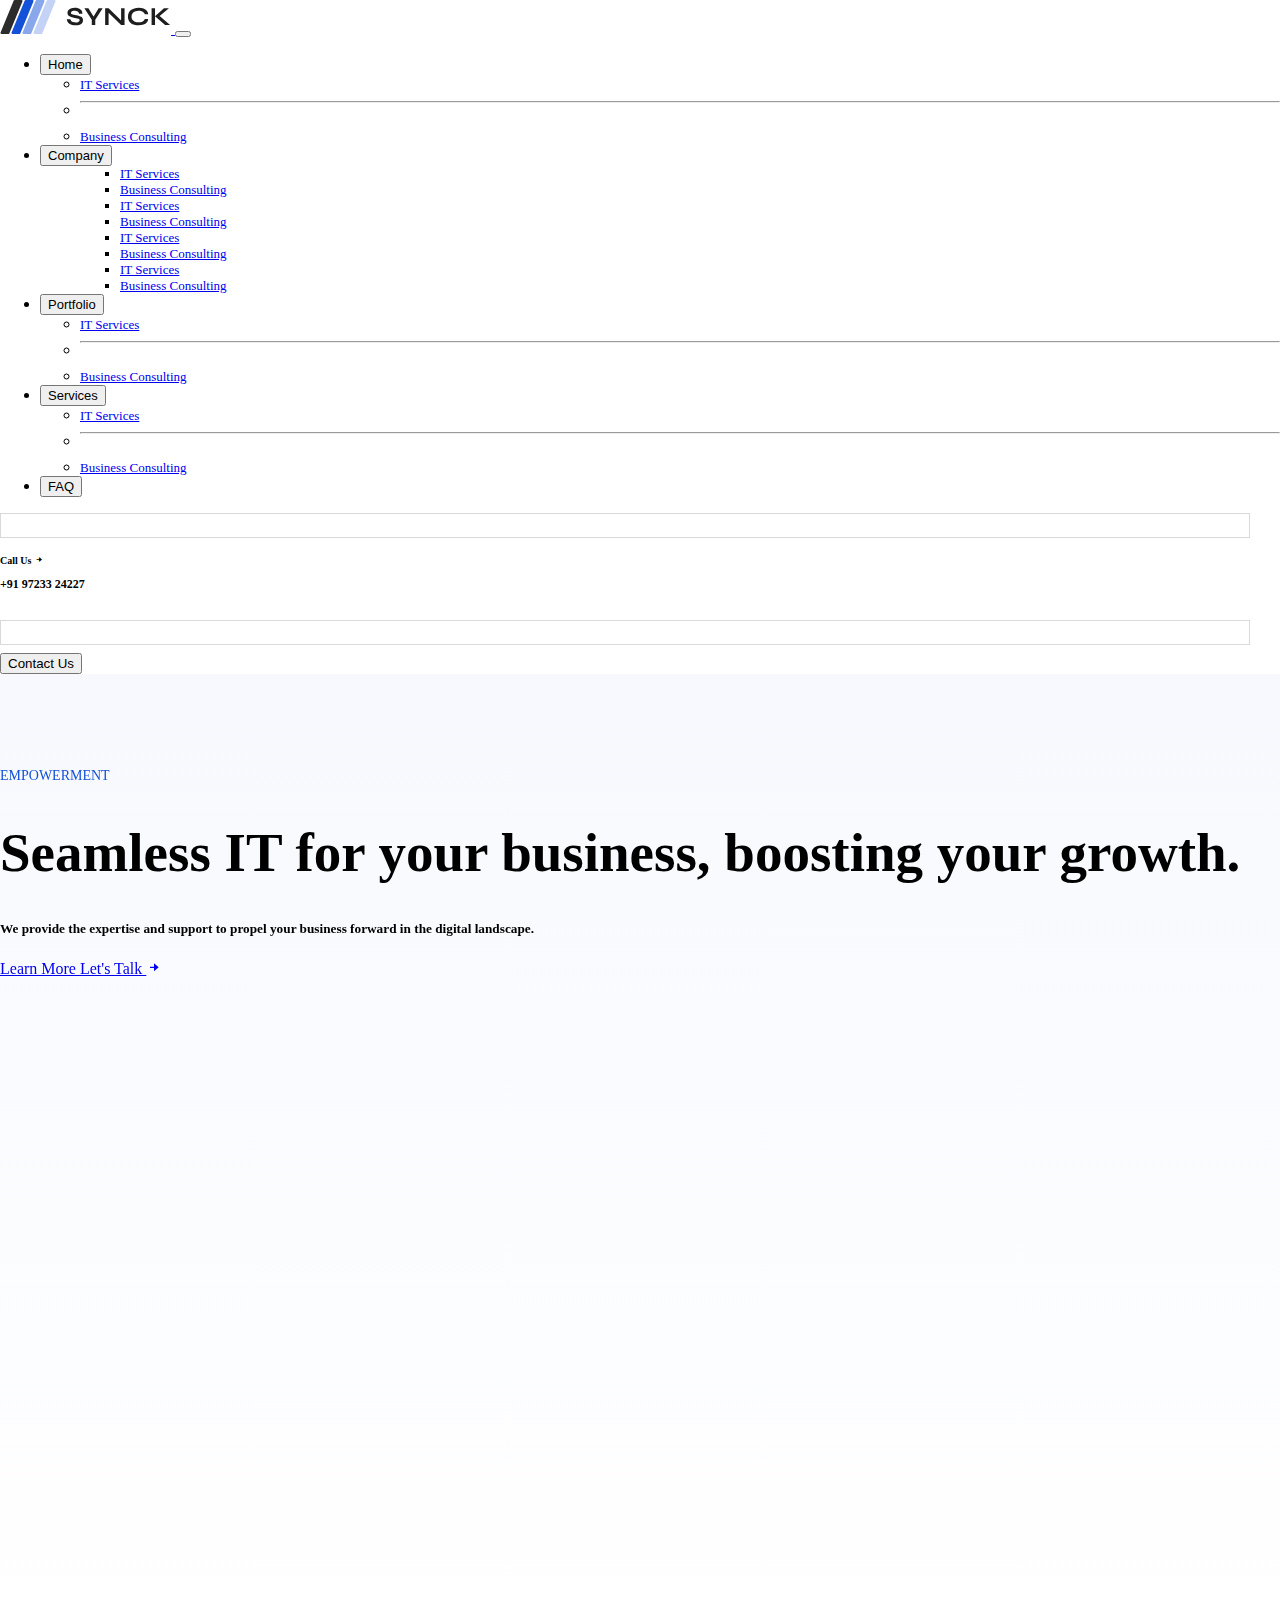
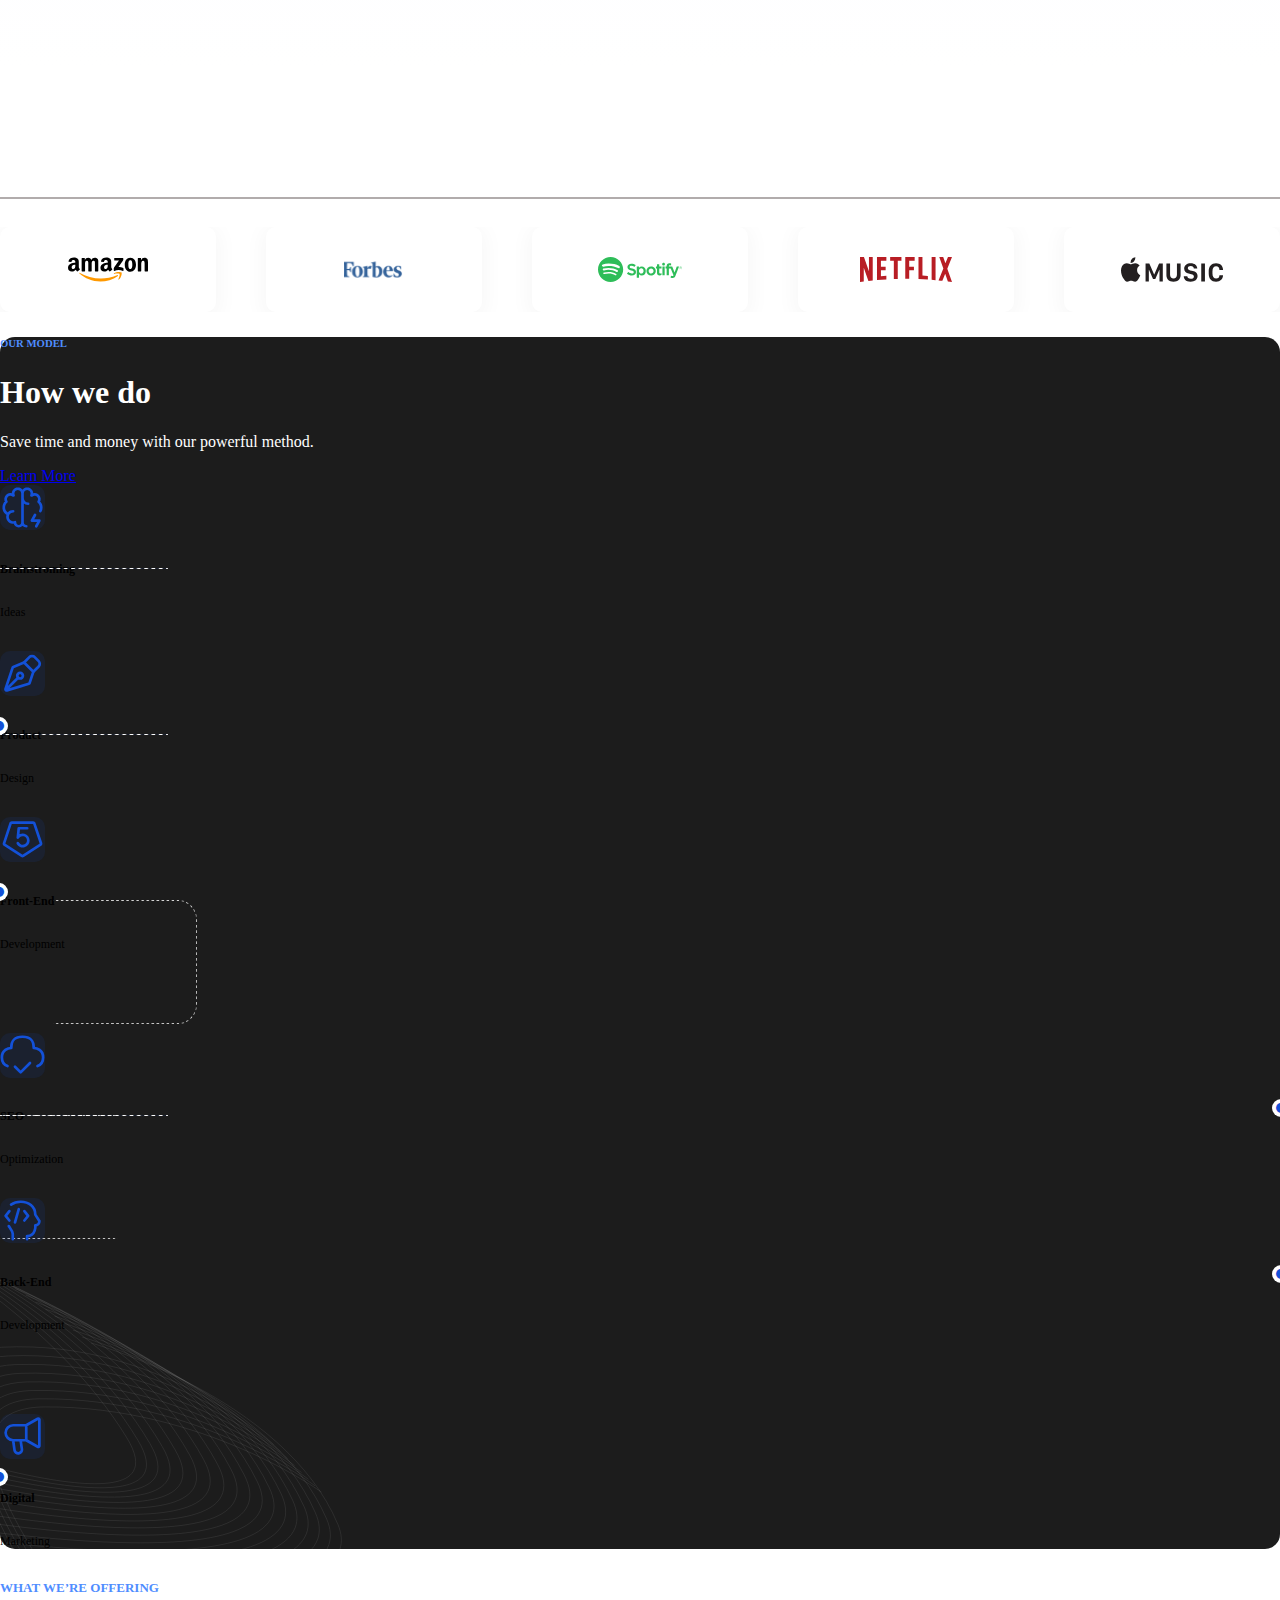
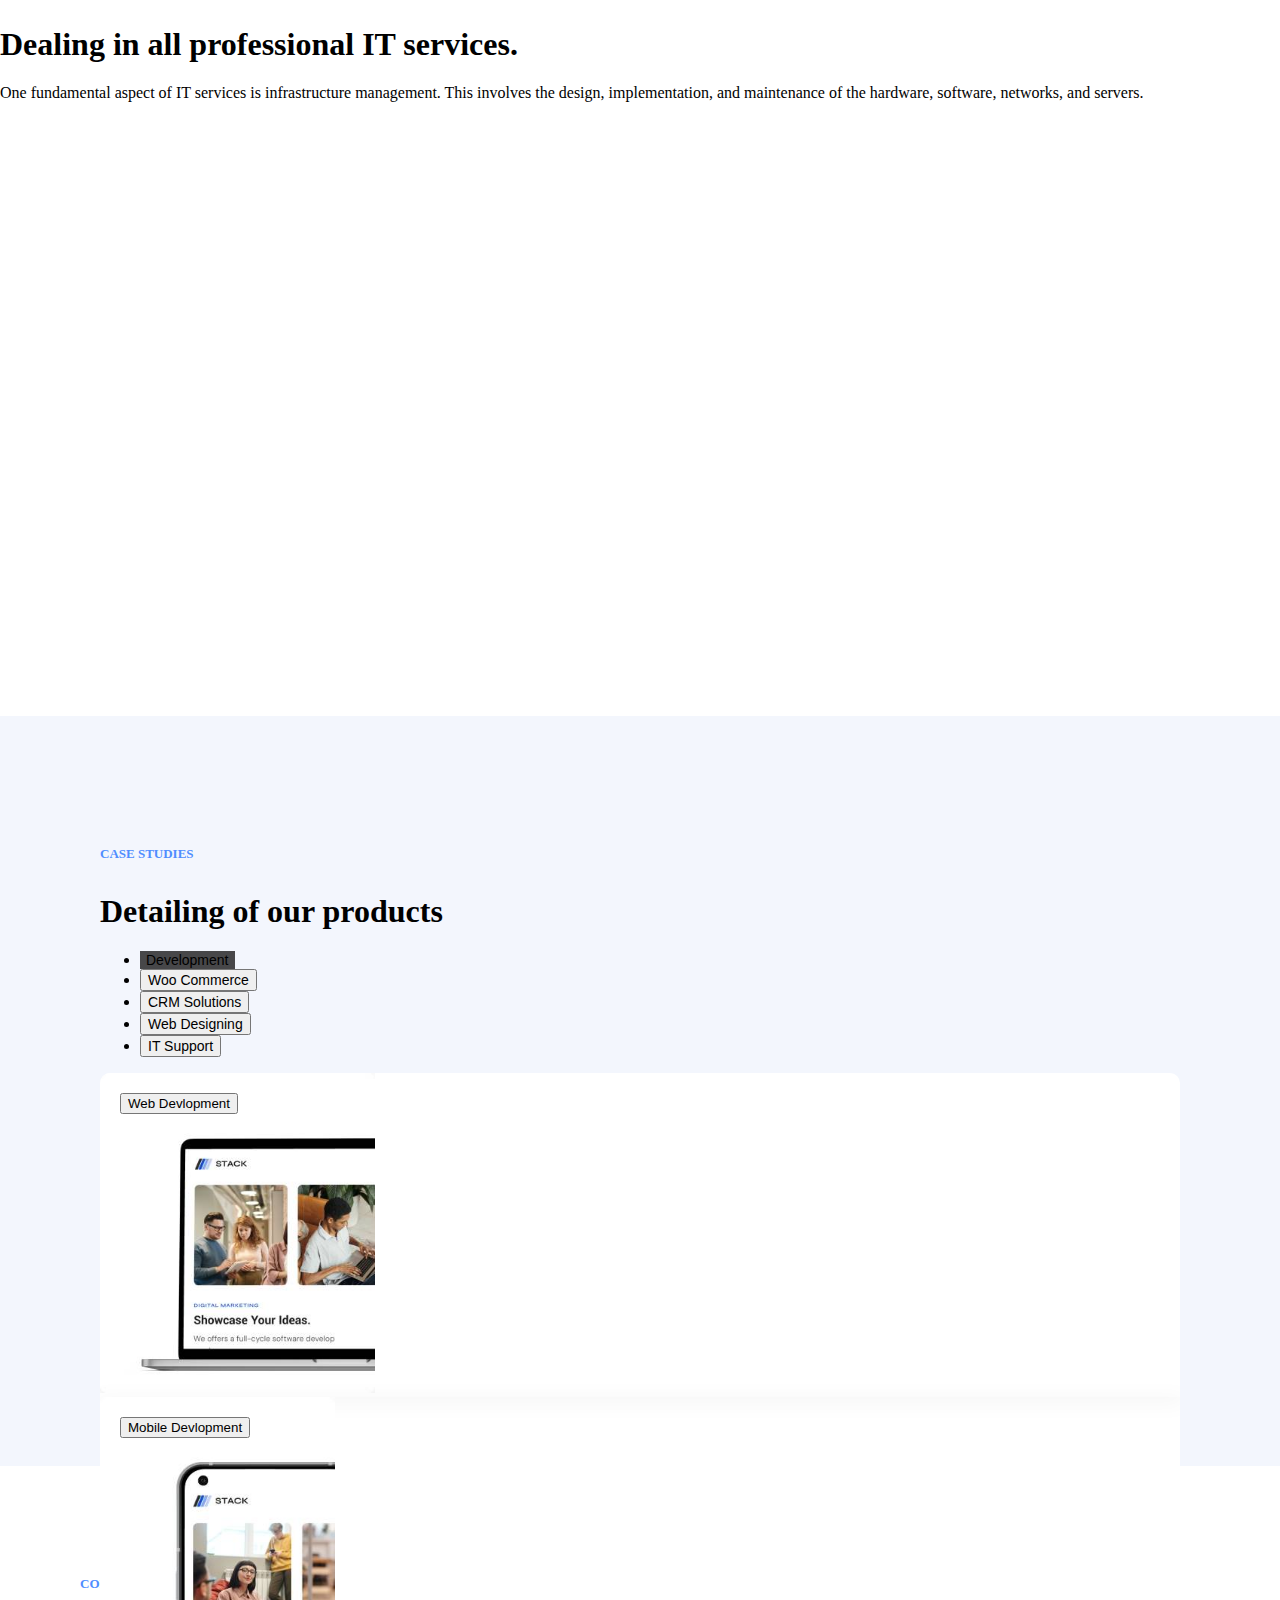
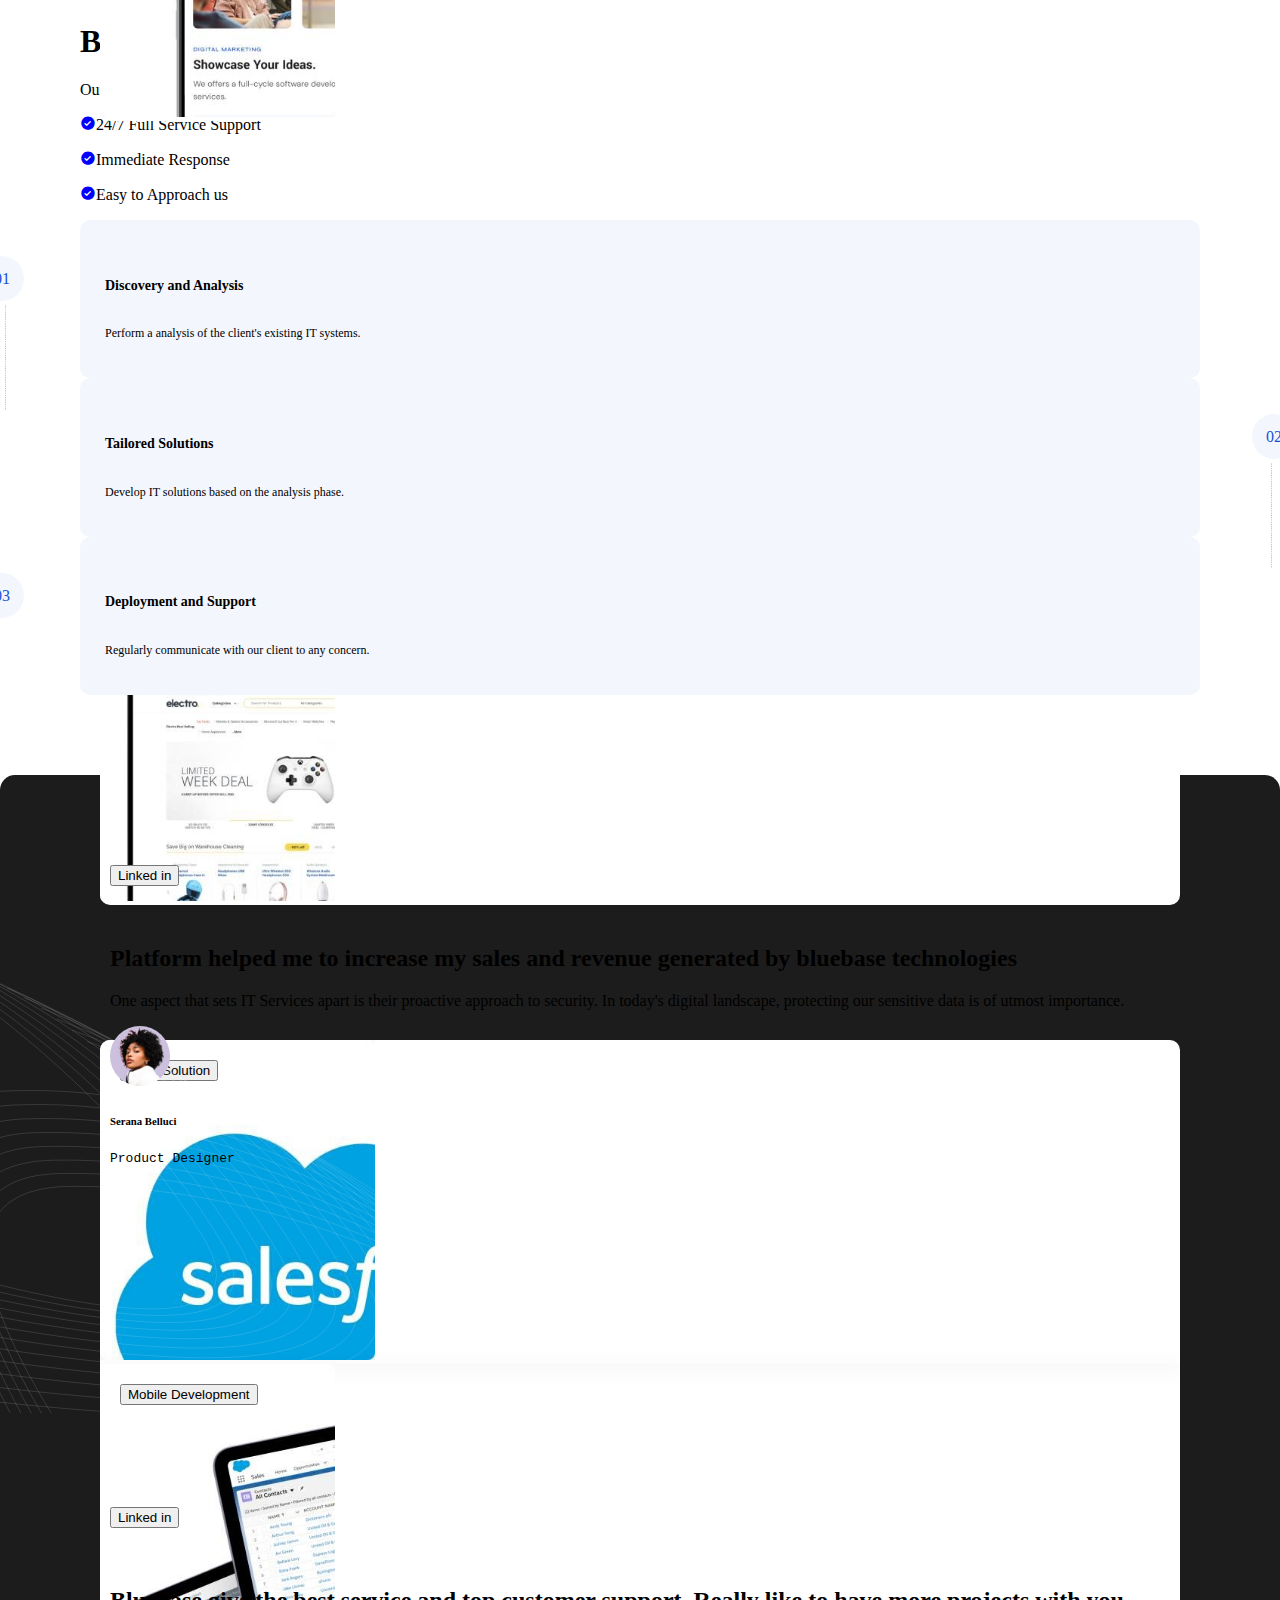
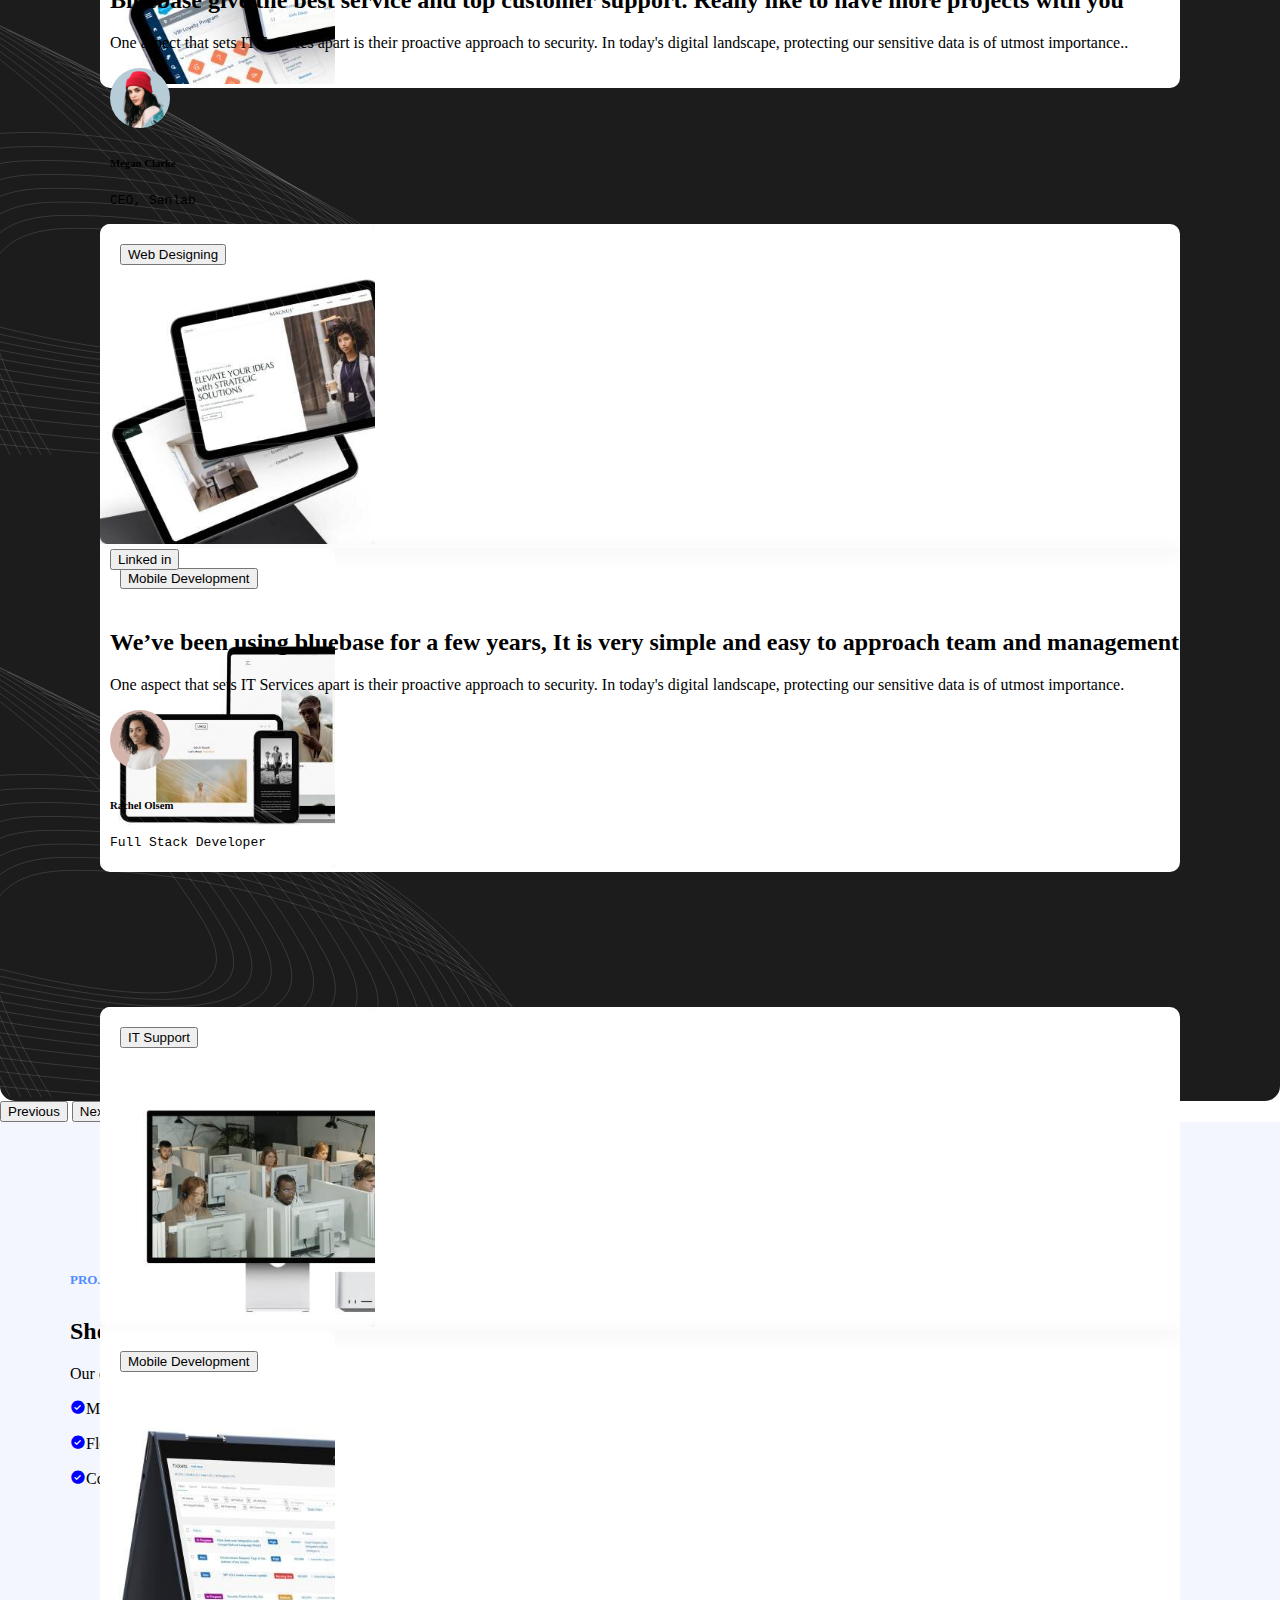
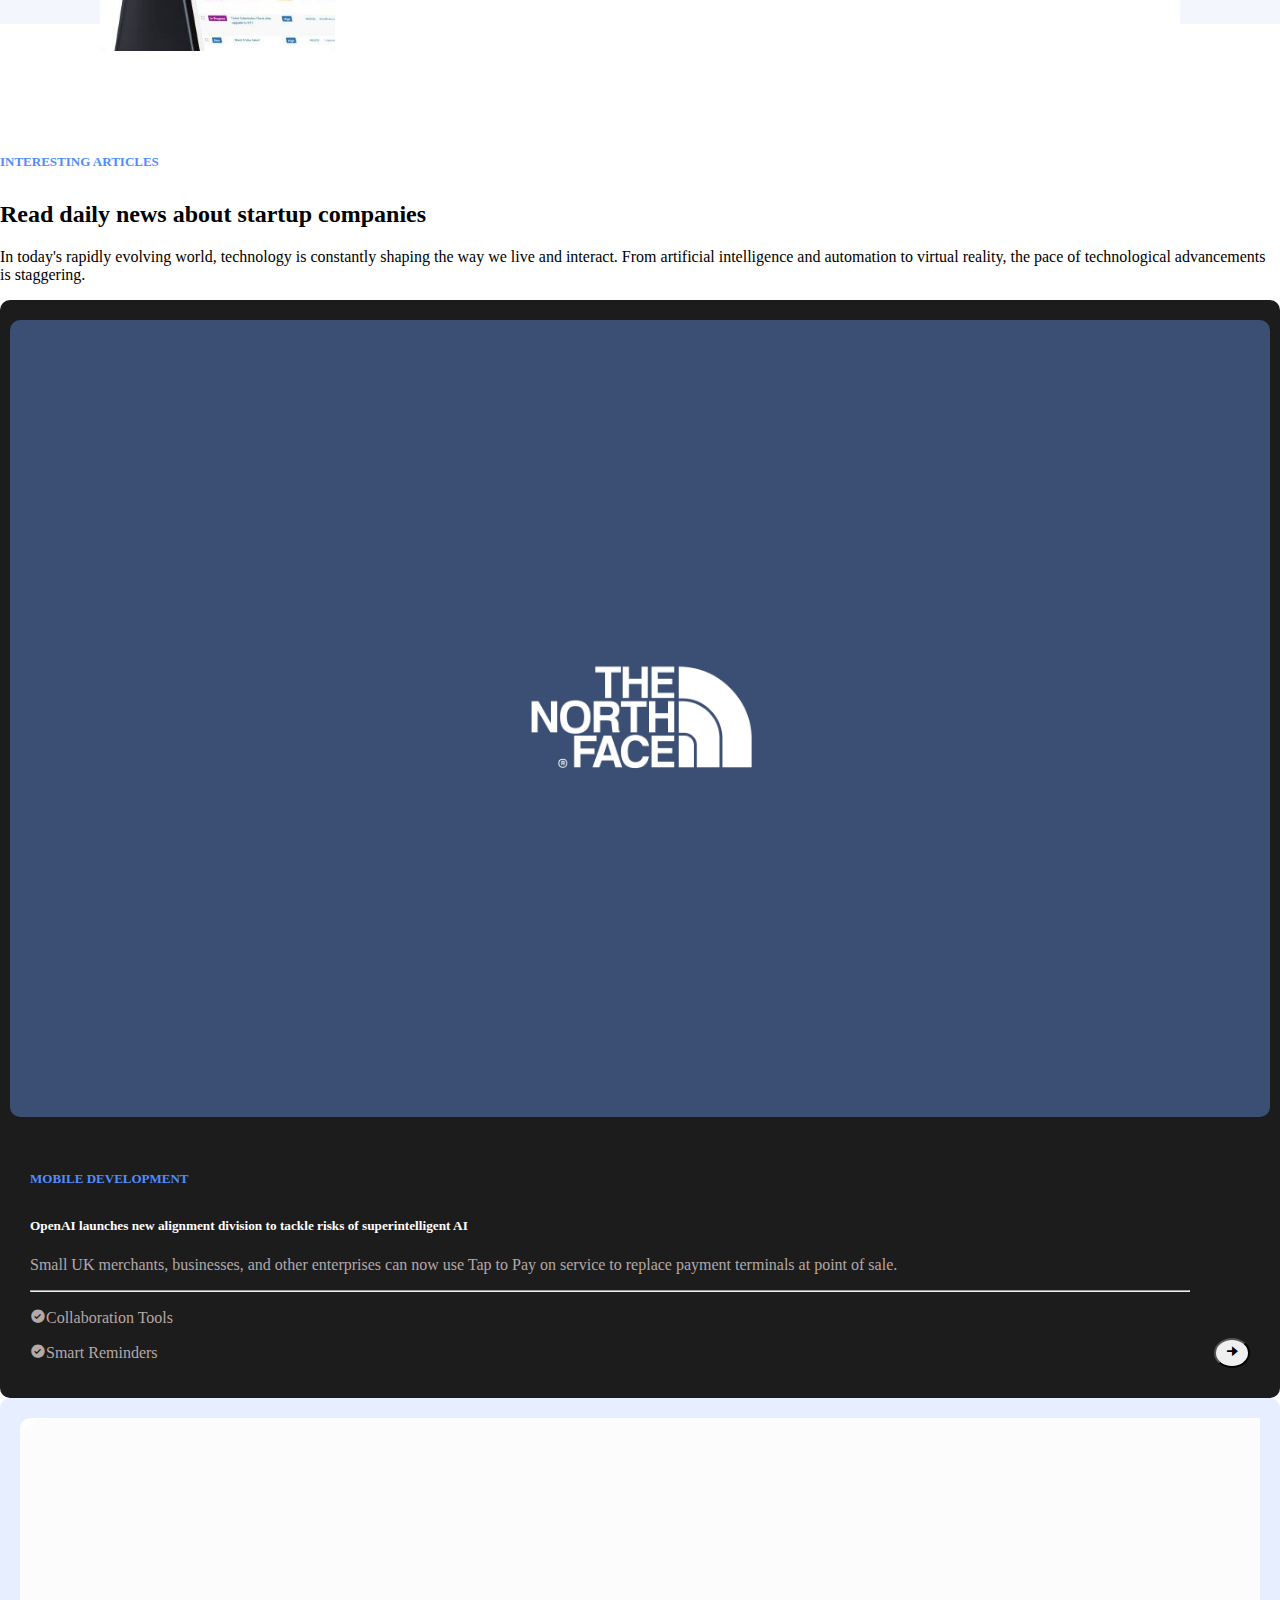
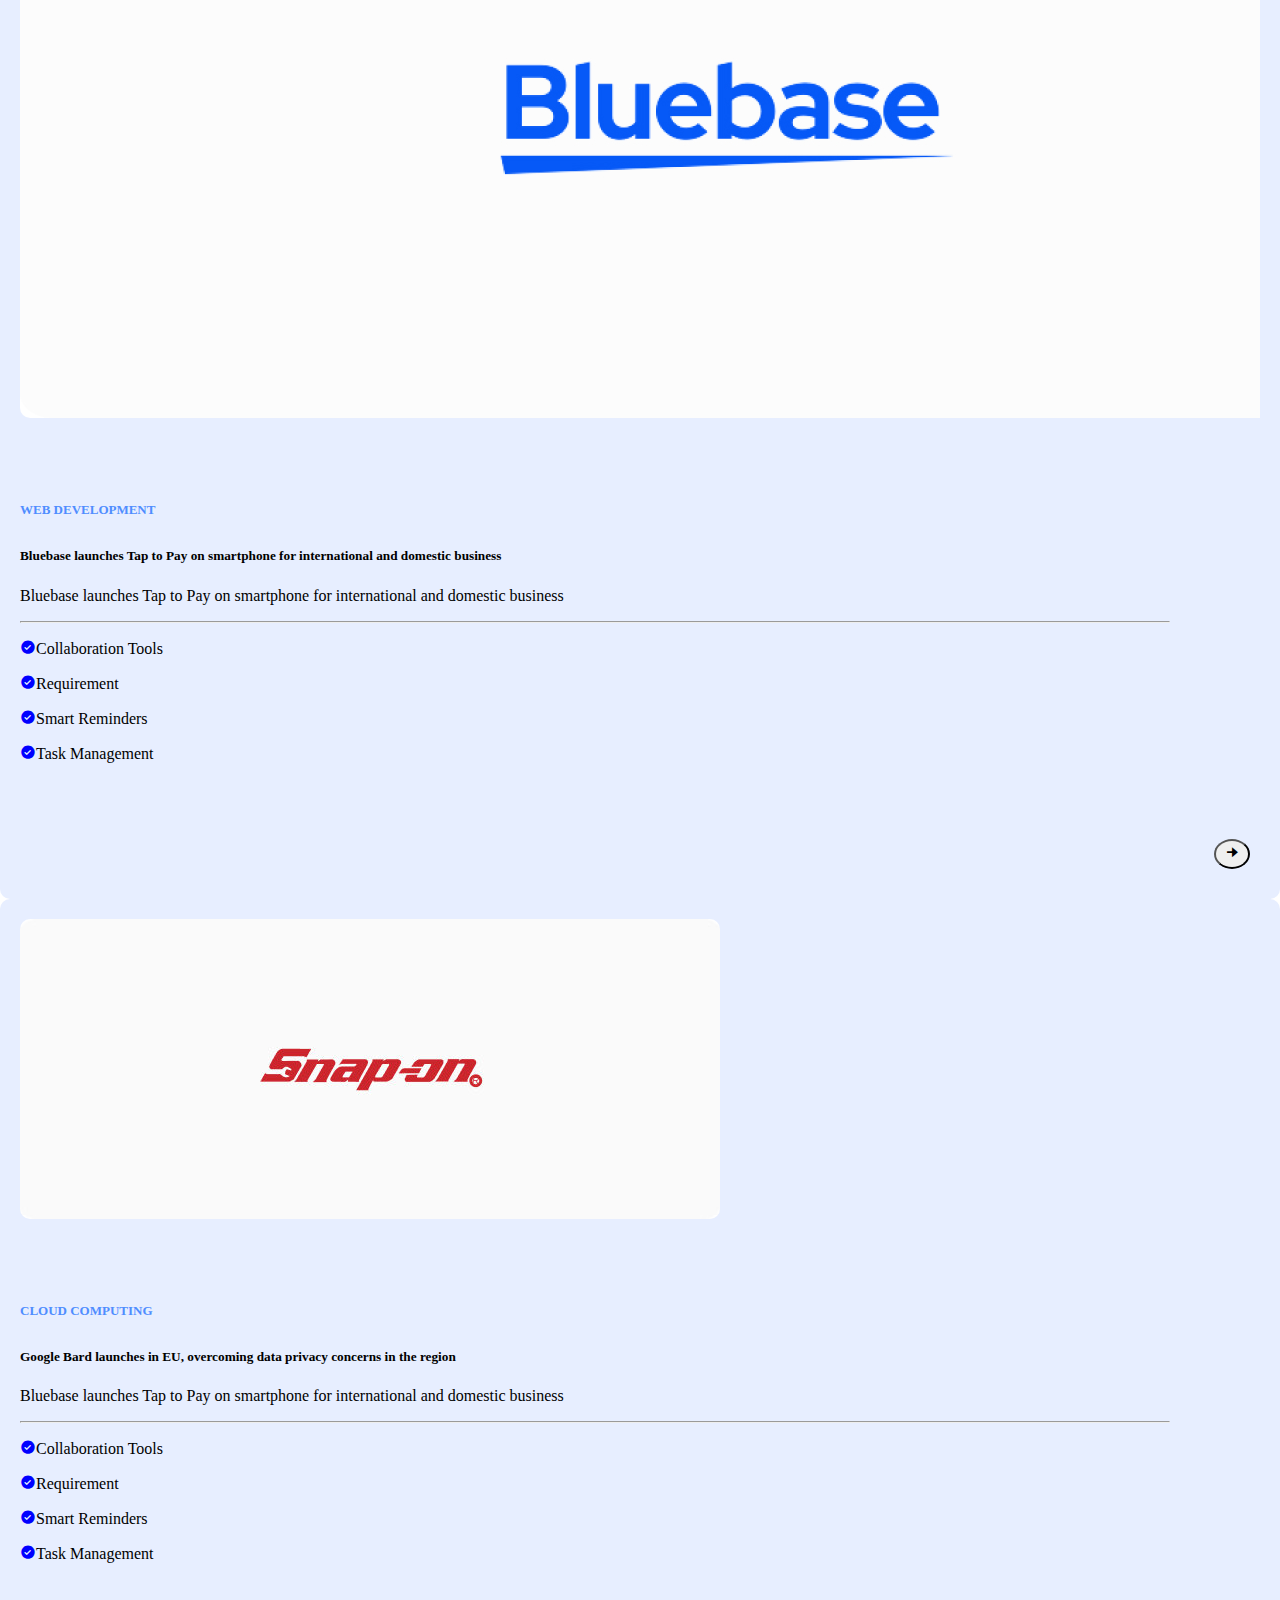
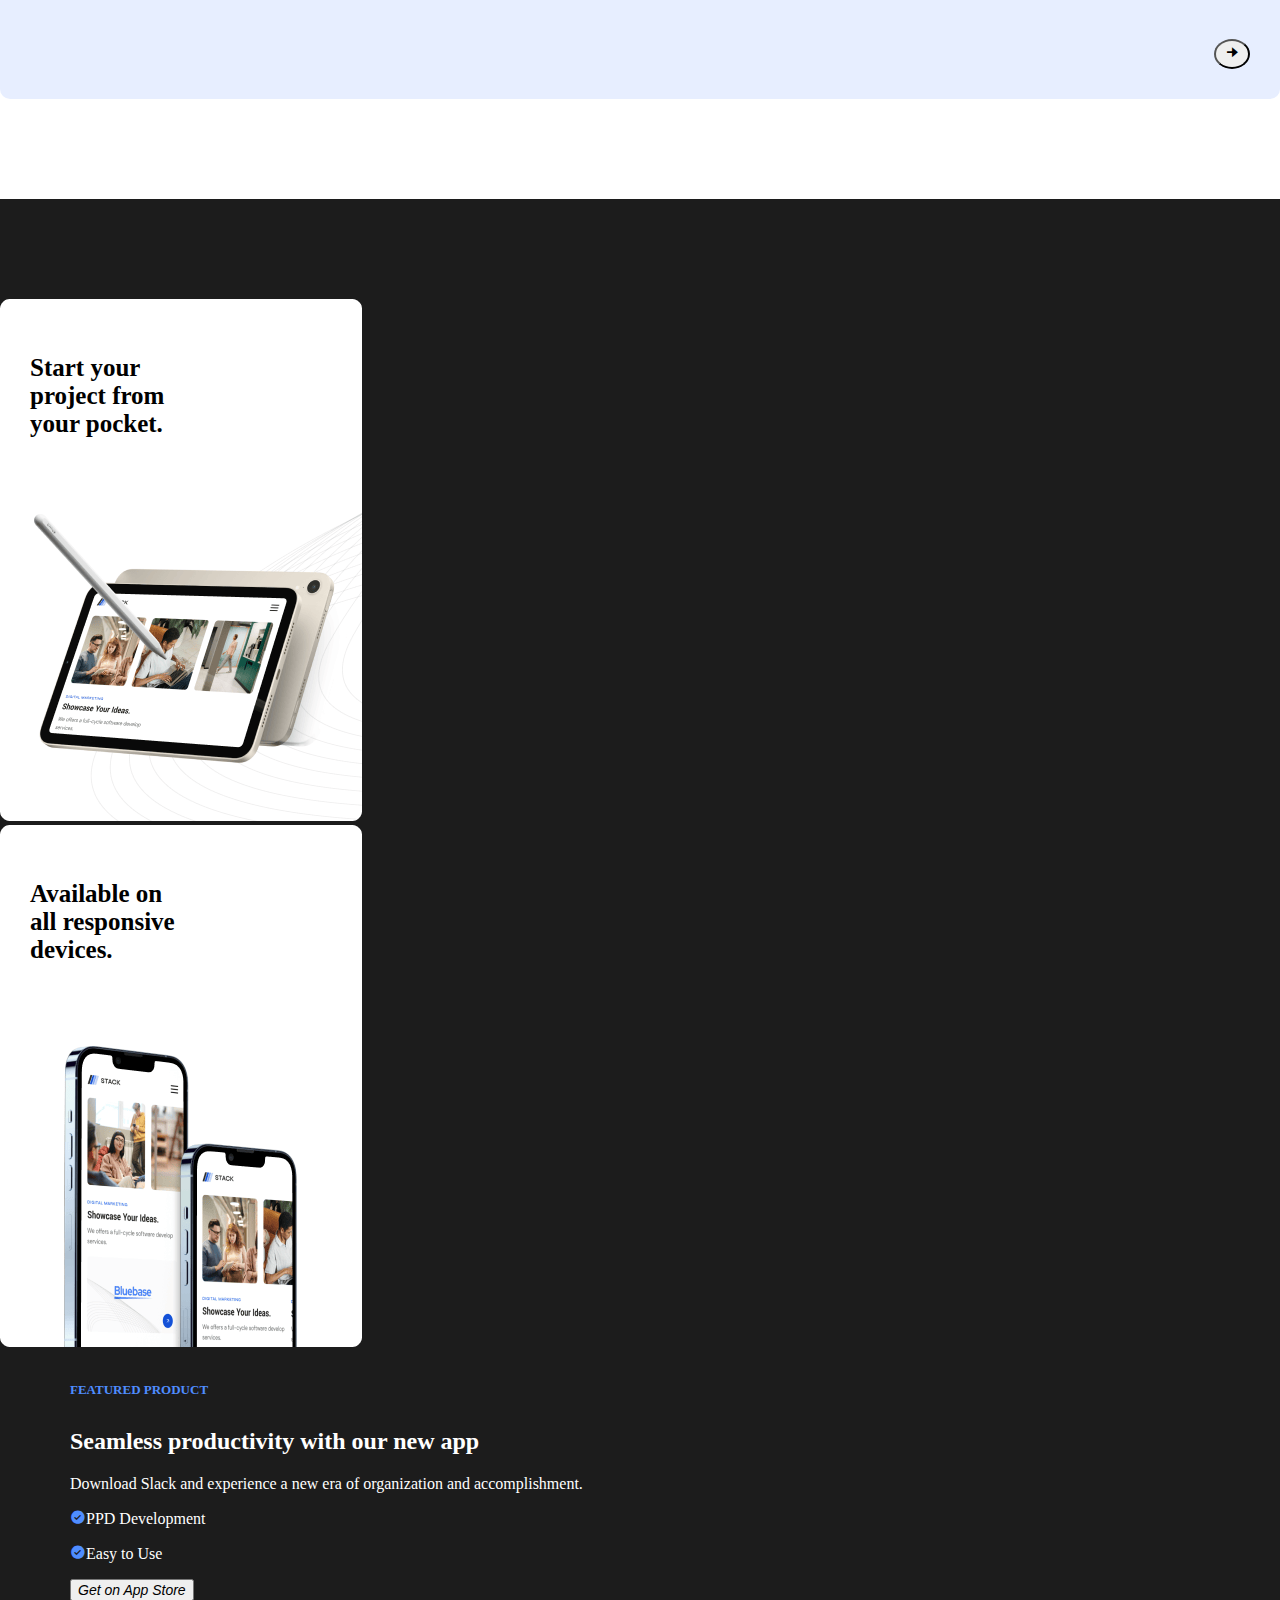
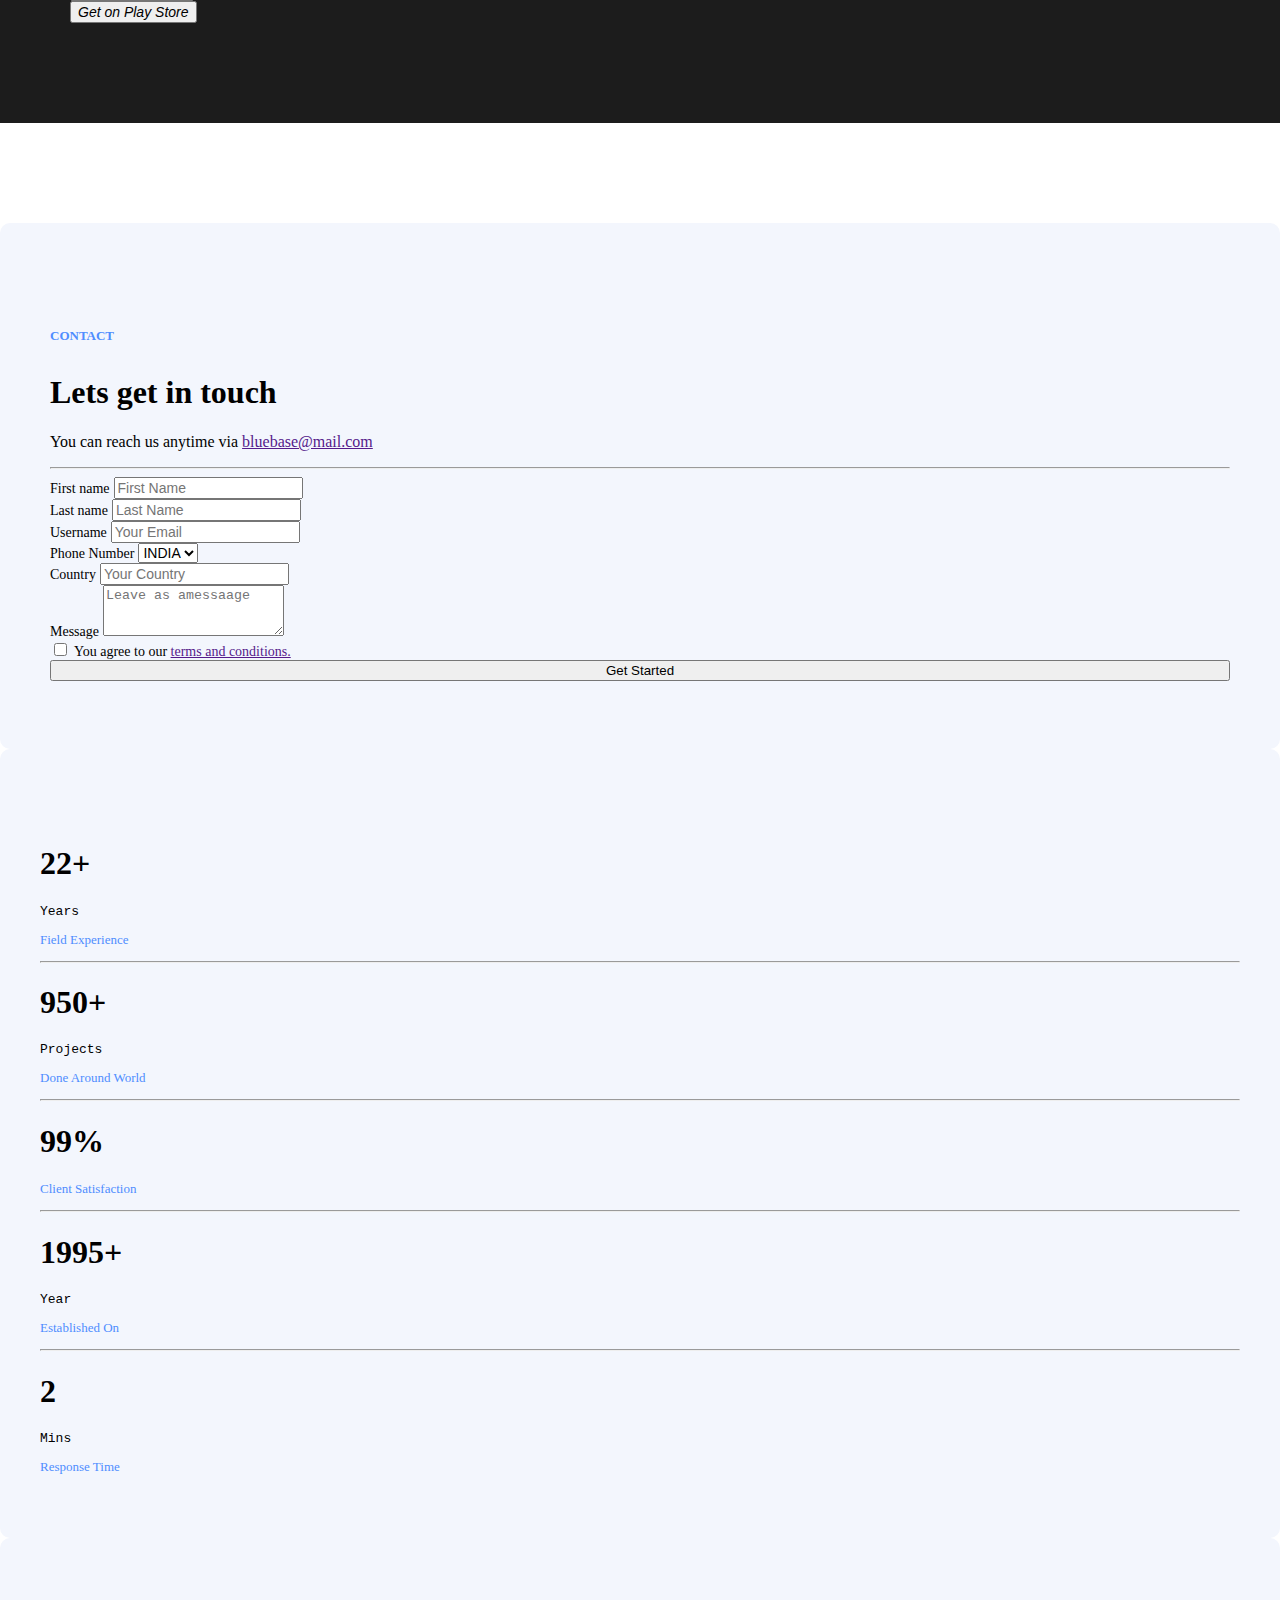
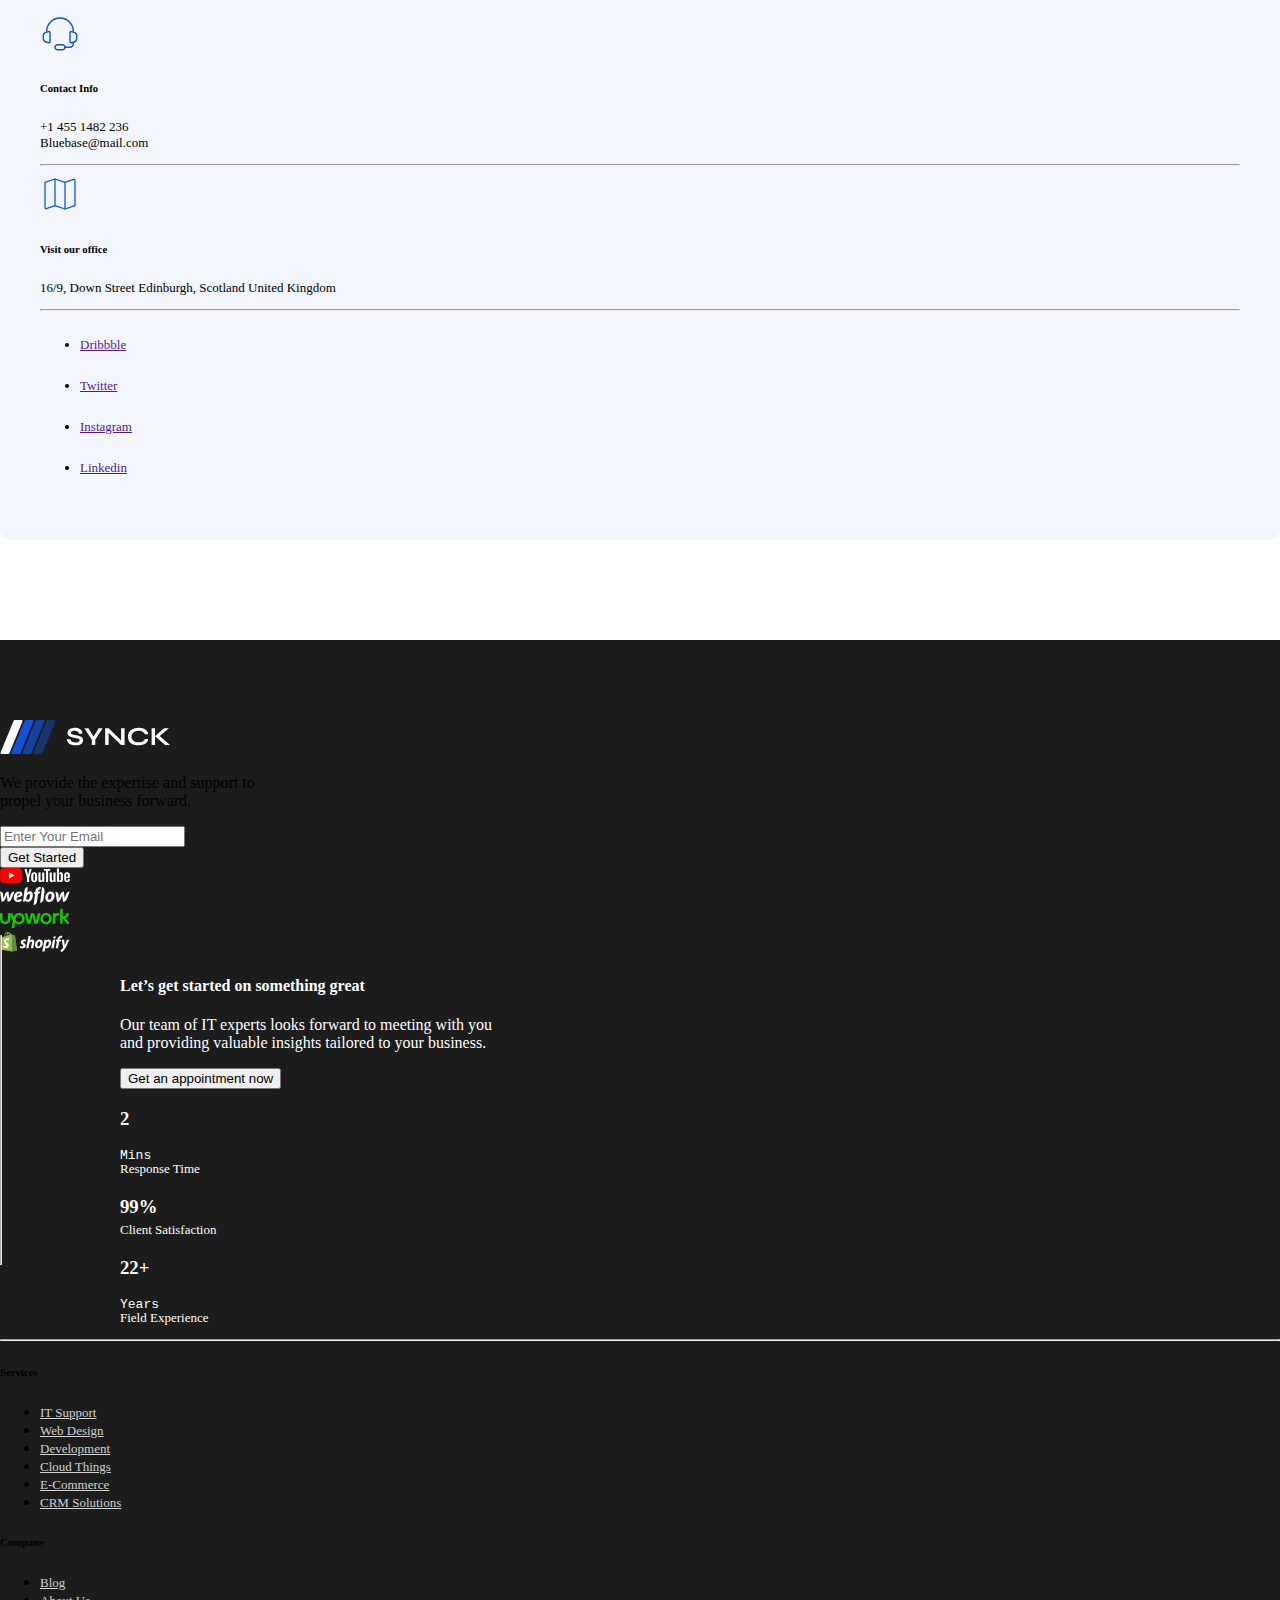
<file: index.html>
<!DOCTYPE html>
<html lang="en">

<head>
    <meta charset="UTF-8">
    <meta name="viewport" content="width=device-width, initial-scale=1.0">
    <title>Synk - New IT Services and Business Consulting</title>
    <link rel="stylesheet" href="./CSS/style.css">
    <link rel="stylesheet" href="./CSS/mobile-view-media-query.css">
    <link rel="stylesheet" href="./CSS/tablet-view-media-query.css">
    <!-- Bootstrap link-->
    <link href="https://cdn.jsdelivr.net/npm/bootstrap@5.1.3/dist/css/bootstrap.min.css" rel="stylesheet"
        integrity="sha384-1BmE4kWBq78iYhFldvKuhfTAU6auU8tT94WrHftjDbrCEXSU1oBoqyl2QvZ6jIW3" crossorigin="anonymous">
    <!-- box icon -->
    <link href='https://unpkg.com/boxicons@2.1.4/css/boxicons.min.css' rel='stylesheet'>
    <!-- line awsome icon -->
    <link rel="stylesheet"
        href="https://maxst.icons8.com/vue-static/landings/line-awesome/line-awesome/1.3.0/css/line-awesome.min.css">
    <!-- swiper slider -->
    <link rel="stylesheet" href="https://cdn.jsdelivr.net/npm/swiper@11/swiper-bundle.min.css" />

    <!-- animation -->
    <link href="https://unpkg.com/aos@2.3.1/dist/aos.css" rel="stylesheet">


</head>

<body>
    <section>
        <nav class="navbar navbar-expand-lg navbar-light bg-white fixed-top">
            <div class="container">
                <a class="navbar-brand" href="#">
                    <img src="./Images/logo (1).svg" alt="">
                </a>
                <button class="navbar-toggler" type="button" data-bs-toggle="collapse"
                    data-bs-target="#navbarSupportedContent" aria-controls="navbarSupportedContent"
                    aria-expanded="false" aria-label="Toggle navigation">
                    <span class="navbar-toggler-icon"></span>
                </button>
                <div class="collapse navbar-collapse" id="navbarSupportedContent">
                    <ul class="navbar-nav me-auto mb-2 mb-lg-0">
                        <li class="nav-item dropdown">
                            <div class="dropdown">
                                <button class="btn dropdown-toggle" type="button" id="dropdownMenuButton"
                                    data-mdb-toggle="dropdown" aria-expanded="false">
                                    Home
                                </button>
                                <ul class="dropdown-menu" aria-labelledby="dropdownMenuButton">
                                    <li><a class="dropdown-item" href="#">IT Services</a></li>
                                    <li>
                                        <hr class="dropdown-divider">
                                    </li>
                                    <li><a class="dropdown-item" href="#">Business Consulting</a></li>
                                </ul>
                            </div>
                        </li>

                        <li class="nav-item dropdown">
                            <div class="dropdown">
                                <button class="btn dropdown-toggle" type="button" id="dropdownMenuButton"
                                    data-mdb-toggle="dropdown" aria-expanded="false">
                                    Company
                                </button>


                                <ul class="dropdown-menu" aria-labelledby="dropdownMenuButton">
                                    <div class="row">
                                        <div class="col-4">
                                            <div>
                                                <ul class="list-unstyled">
                                                    <li><a class="dropdown-item" href="#">IT Services</a></li>
                                                    <li><a class="dropdown-item" href="#">Business Consulting</a></li>
                                                    <li><a class="dropdown-item" href="#">IT Services</a></li>
                                                    <li><a class="dropdown-item" href="#">Business Consulting</a></li>
                                                </ul>
                                            </div>
                                        </div>
                                        <div class="col-4">
                                            <div>
                                                <ul class="list-unstyled">
                                                    <li><a class="dropdown-item" href="#">IT Services</a></li>
                                                    <li><a class="dropdown-item" href="#">Business Consulting</a></li>
                                                    <li><a class="dropdown-item" href="#">IT Services</a></li>
                                                    <li><a class="dropdown-item" href="#">Business Consulting</a></li>
                                                </ul>
                                            </div>
                                        </div>
                                    </div>
                                </ul>
                            </div>
                        </li>

                        <li class="nav-item dropdown">
                            <div class="dropdown">
                                <button class="btn dropdown-toggle" type="button" id="dropdownMenuButton"
                                    data-mdb-toggle="dropdown" aria-expanded="false">
                                    Portfolio
                                </button>
                                <ul class="dropdown-menu" aria-labelledby="dropdownMenuButton">
                                    <li><a class="dropdown-item" href="#">IT Services</a></li>
                                    <li>
                                        <hr class="dropdown-divider">
                                    </li>
                                    <li><a class="dropdown-item" href="#">Business Consulting</a></li>
                                </ul>
                            </div>
                        </li>

                        <li class="nav-item dropdown">
                            <div class="dropdown">
                                <button class="btn dropdown-toggle" type="button" id="dropdownMenuButton"
                                    data-mdb-toggle="dropdown" aria-expanded="false">
                                    Services
                                </button>
                                <ul class="dropdown-menu" aria-labelledby="dropdownMenuButton">
                                    <li><a class="dropdown-item" href="#">IT Services</a></li>
                                    <li>
                                        <hr class="dropdown-divider">
                                    </li>
                                    <li><a class="dropdown-item" href="#">Business Consulting</a></li>
                                </ul>
                            </div>
                        </li>
                        <li class="nav-item">
                            <button class="btn " type="button" id="dropdownMenuButton" data-mdb-toggle="dropdown"
                                aria-expanded="false">
                                FAQ
                            </button>
                        </li>

                    </ul>
                    <!-- right nav -->
                    <hr class="nav-line">
                    <form class="d-flex nav-btn">
                        <div class="nav-call ">
                            <div>
                                <h5 class="pt-2">Call Us <i class='bx bxs-right-arrow-alt'></i></h5>
                                <h6 class="me-4">+91 97233 24227</h6>
                            </div>
                        </div>
                        <hr class="nav-line">

                        <button type="button" class="btn btn-primary rounded-pill m-2">Contact Us</button>
                    </form>
                </div>
            </div>
        </nav>
    </section>

    <!-- main banner start -->
    <section class="main-banner">
        <div class="container">
            <div class="row ">
                <div class="col-sm-12 col-md-12 col-lg-6">
                    <div class="left-banner py-4" data-aos="fade-zoom-in" data-aos-easing="ease-in-out"
                        data-aos-duration="2000" data-aos-delay="100">
                        <p class="pt-3">EMPOWERMENT</p>
                        <h1 class="">Seamless IT for your business, boosting your growth.</h1>
                        <h5 class="py-4">We provide the expertise and support to propel your business forward in the
                            digital landscape.</h5>
                        <div>
                            <a class="btn btn-primary rounded-pill me-4" href="#" role="button">Learn More </a>
                            <a class="btn btn-primary rounded-pill" href="#" role="button">Let's Talk <i
                                    class='bx bxs-right-arrow-alt'></i></a>
                        </div>
                    </div>
                </div>
                <div class="col-sm-12 col-md-12 col-lg-6">
                    <div class="right-banner">
                        <div class="banner-img" data-aos="fade-zoom-in" data-aos-easing="ease-in-out"
                            data-aos-duration="2000" data-aos-delay="100">
                            <img src="./Images/bg1-1.png" class="img-fluid" alt="">
                        </div>
                        <div class="sub-banner d-flex align-items-center" data-aos="zoom-in"
                            data-aos-easing="ease-in-out" data-aos-duration="5000" data-aos-delay="10">
                            <img src="./Images/icon1.svg" class="img-fluid pt-1" alt="">
                            <h2 class="ps-3 pe-3">+8</h2>
                            <div class="right-text">
                                <h6 class="pt-2">Years</h6>
                                <p>Experience</p>
                            </div>
                        </div>

                    </div>
                    <div class="row">
                        <div class="col-sm-12 col-md-6 col-lg-6">
                            <div class="expert d-flex align-items-center my-4" data-aos="zoom-in"
                                data-aos-easing="ease-in-out" data-aos-duration="4500" data-aos-delay="200">
                                <img src="./Images/small-img-4.png" class="img-fluid " alt="">
                                <img src="./Images/small-img-3.png" class="img-fluid img-3" alt="">
                                <img src="./Images/small-img-2.png" class="img-fluid img-2" alt="">
                                <img src="./Images/small-img-1.png" class="img-fluid img-1 pe-3" alt="">
                                <h6><a href=""><span>Meet</span> Our Experts</a></h6>
                            </div>
                        </div>
                        <div class="col-sm-12 col-md-6 col-lg-6">
                            <div class="review d-flex align-items-center justify-content-between my-4"
                                data-aos="zoom-in" data-aos-easing="ease-in-out" data-aos-duration="4000"
                                data-aos-delay="400">
                                <div>
                                    <h6>Verified by</h6>
                                    <img src="./Images/icon2.svg" class="img-fluid " alt="">
                                </div>
                                <div class="rate">
                                    <i class='bx bxs-star'></i>
                                    <i class='bx bxs-star'></i>
                                    <i class='bx bxs-star'></i>
                                    <i class='bx bxs-star'></i>
                                    <i class='bx bxs-star'></i>
                                    <h5 class="pt-2"><span>3245</span> Reviews</h5>
                                </div>
                            </div>

                        </div>
                    </div>
                </div>
                <hr class="main">
            </div>

        </div>

    </section>
    <!-- main banner end -->

    <!-- slider start -->
    <section class=" mb-5">
        <div class="container-fluid">
            <div class="row pt-4 pb-4">
                <div class="col">
                    <div class="swiper mySwiper pb-5">
                        <div class="swiper-wrapper pt-3 ">

                            <div class="swiper-slide">
                                <img src="./Images/client-logo2.svg" alt="">
                            </div>
                            <div class="swiper-slide">
                                <img src="./Images/client-logo1.svg" alt="">
                            </div>
                            <div class="swiper-slide">
                                <img src="./Images/client-logo3.svg" alt="">
                            </div>
                            <div class="swiper-slide">
                                <img src="./Images/client-logo4.svg" alt="">
                            </div>
                            <div class="swiper-slide">
                                <img src="./Images/client-logo5.svg" alt="">
                            </div>
                            <div class="swiper-slide">
                                <img src="./Images/client-logo1.svg" alt="">
                            </div>
                            <div class="swiper-slide">
                                <img src="./Images/client-logo2.svg" alt="">
                            </div>
                            <div class="swiper-slide">
                                <img src="./Images/client-logo3.svg" alt="">
                            </div>
                            <div class="swiper-slide">
                                <img src="./Images/client-logo4.svg" alt="">
                            </div>
                        </div>
                        <!-- <div class="swiper-pagination"></div> -->
                    </div>
                </div>
            </div>
        </div>
    </section>

    <!-- slider end -->
    <!-- 22222222222222222222222222222222222222222222222222222222222 -->
    <!-- how we do start -->
    <section>
        <div class="container">
            <div class="row how p-4">
                <div class="how-sub-img">
                    <img src="./Images/bg-shape-1.svg" alt="">
                </div>
                <div class="col-sm-12 col-md-12 col-lg-3 col">
                    <div class="how-left">
                        <h6>OUR MODEL</h6>
                        <h1>How we do</h1>
                        <p>Save time and money with our powerful method.</p>
                        <a class="btn btn-primary rounded-pill me-4" href="#" role="button">Learn More </a>
                    </div>
                </div>
                <div class="col-sm-8 col-md-12 col-lg-9 py-5 ">
                    <div class="row d-flex justify-content-center how-sub">
                        <div class="col-sm-3 col-md-4 col-lg-3 col ">
                            <div class="sub-inner bg-white rounded-3 p-3 pb-0  d-flex ">
                                <div>
                                    <img src="./Images/hwd-icon-1.svg " class="p-2" alt="">
                                </div>
                                <div class="ps-3">
                                    <h6>Brainstroming</h6>
                                    <p>Ideas</p>
                                </div>
                                <div id="line-mob">
                                    <i class='bx bxs-circle'></i>
                                </div>
                                <div class="line">
                                    <img src="./Images/linenew.png" alt="">
                                </div>
                                <div class="line-4" id="line-5">
                                    <img src="./Images/linenew2.png" alt="">
                                </div>
                            </div>

                        </div>
                        <div class="col-sm-3 col-md-4 col-lg-3 col  ">
                            <div class="sub-inner bg-white rounded-3 p-3 pb-0  d-flex">
                                <div>
                                    <img src="./Images/hwd-icon-2.svg " class="p-2" alt="">
                                </div>
                                <div class="ps-3">
                                    <h6>Product</h6>
                                    <p>Design</p>
                                </div>
                                <div id="line-mob-2">
                                    <i class='bx bxs-circle'></i>
                                </div>
                                <div class="line">
                                    <i class='bx bxs-circle'></i>
                                    <img src="./Images/linenew.png" alt="">
                                </div>
                                <div class="line-5" id="line-5">
                                    <img src="./Images/linenew3.png" alt="">
                                </div>
                            </div>

                        </div>
                        <div class="col-sm-3 col-md-4 col-lg-3 col  ">
                            <div class="sub-inner bg-white rounded-3 p-3 pb-0  d-flex">
                                <div>
                                    <img src="./Images/hwd-icon-3.svg " class="p-2" alt="">
                                </div>
                                <div class="ps-3">
                                    <h6>Front-End</h6>
                                    <p>Development</p>
                                </div>
                                <div id="line-mob">
                                    <i class='bx bxs-circle'></i>
                                </div>
                                <div class="line">
                                    <i class='bx bxs-circle'></i>
                                </div>
                                <div class="line-4">
                                    <img src="./Images/linenew2.png" alt="">
                                </div>
                            </div>

                        </div>
                    </div>

                    <div class="row d-flex justify-content-center how-sub" id="second-how">
                        <div class="col-sm-3 col-md-4 col-lg-3 col ">
                            <div class="sub-inner bg-white rounded-3 p-3 pb-0  d-flex ">
                                <div>
                                    <img src="./Images/hwd-icon-4.svg " class="p-2" alt="">
                                </div>
                                <div class="ps-3">
                                    <h6>SEO</h6>
                                    <p>Optimization</p>
                                </div>
                                <div id="line-mob-2">
                                    <i class='bx bxs-circle'></i>
                                </div>
                                <div class="line-2">
                                    <i class='bx bxs-circle'></i>
                                </div>
                                <div class="line">
                                    <img src="./Images/linenew.png" alt="">
                                </div>
                                <div class="line-5">
                                    <img src="./Images/linenew3.png" alt="">
                                </div>
                            </div>

                        </div>
                        <div class="col-sm-3 col-md-4 col-lg-3 col ">
                            <div class="sub-inner bg-white rounded-3 p-3 pb-0  d-flex">
                                <div>
                                    <img src="./Images/hwd-icon-5.svg " class="p-2" alt="">
                                </div>
                                <div class="ps-3">
                                    <h6>Back-End</h6>
                                    <p>Development</p>
                                </div>
                                <div id="line-mob">
                                    <i class='bx bxs-circle'></i>
                                </div>
                                <div class="line-2">
                                    <i class='bx bxs-circle'></i>
                                </div>
                                <div class="line-4" id="line-5">
                                    <img src="./Images/linenew2.png" alt="">
                                </div>
                            </div>

                        </div>
                    </div>

                    <div class="row d-flex justify-content-center how-sub" id="second-how">
                        <div class="col-sm-3 col-md-4 col-lg-3 col ">
                            <div class="sub-inner bg-white rounded-3 p-3 pb-0  d-flex ">
                                <div>
                                    <img src="./Images/hwd-icon-6.svg " class="p-2" alt="">
                                </div>
                                <div class="ps-3">
                                    <h6>Digital</h6>
                                    <p>Marketing</p>
                                </div>
                                <div class="line" >
                                    <i class='bx bxs-circle'></i>
                                </div>
                            </div>
                        </div>
                    </div>
                </div>
            </div>
        </div>
    </section>
    <!-- how we do end -->

    <!-- Services Start -->
    <section class="my-5 service-section">
        <div class="container">
            <div class="row py-5 services">
                <div class="col-sm-12 col-md-12 col-lg-6 col">
                    <div class="service-heading">
                        <h6>WHAT WE’RE OFFERING</h6>
                        <h1 class="pe-5">Dealing in all professional
                            IT services.</h1>
                    </div>
                </div>
                <div class="col-sm-12 col-md-12 col-lg-6 col">
                    <div class="service-heading">
                        <p class="pt-4">One fundamental aspect of IT services is infrastructure management. This
                            involves the design,
                            implementation, and maintenance of the hardware, software, networks, and servers.</p>
                    </div>
                </div>
            </div>
            <div class="row">
                <div class="col-sm-12 col-md-6 col-lg">
                    <div class="service p-4" data-aos="zoom-in" data-aos-delay="50" data-aos-duration="1000"
                        data-aos-easing="ease-in-out">
                        <div class="py-3">
                            <img src="./Images/service-icon-1.svg" alt="">
                        </div>
                        <div>
                            <h6>Development</h6>
                            <p class="pt-2">Our development is pixel perfect in all ways.</p>
                        </div>
                    </div>
                </div>
                <div class="col-sm-12 col-md-6 col-lg">
                    <div class="service p-4" data-aos="zoom-in" data-aos-delay="50" data-aos-duration="1000"
                        data-aos-easing="ease-in-out">
                        <div class="py-3">
                            <img src="./Images/service-icon-2.svg" alt="">
                        </div>
                        <div>
                            <h6>Woo Commerce</h6>
                            <p class="pt-2">We have a best team for your shopping websites.</p>
                        </div>
                    </div>
                </div>
                <div class="col-sm-12 col-md-6 col-lg">
                    <div class="service p-4" data-aos="zoom-in" data-aos-delay="50" data-aos-duration="1000"
                        data-aos-easing="ease-in-out">
                        <div class="py-3">
                            <img src="./Images/service-icon-3.svg" alt="">
                        </div>
                        <div>
                            <h6>CRM Solutions</h6>
                            <p class="pt-2">We enhance customer experiences for success.</p>
                        </div>
                    </div>
                </div>
                <div class="col-sm-12 col-md-6 col-lg">
                    <div class="service p-4" data-aos="zoom-in" data-aos-delay="50" data-aos-duration="1000"
                        data-aos-easing="ease-in-out">
                        <div class="py-3">
                            <img src="./Images/service-icon-4.svg" alt="">
                        </div>
                        <div>
                            <h6>Web Design</h6>
                            <p class="pt-2">We create vibrant, intuitive and minimalist web</p>
                        </div>
                    </div>
                </div>
                <div class="col-sm-12 col-md-6 col-lg ">
                    <div class="service p-4" data-aos="zoom-in" data-aos-delay="50" data-aos-duration="1000"
                        data-aos-easing="ease-in-out">
                        <div class="py-3">
                            <img src="./Images/service-icon-5.svg" alt="">
                        </div>
                        <div>
                            <h6>IT Support</h6>
                            <p class="pt-2">We offers expert assistance for your IT issues.</p>
                        </div>
                    </div>
                </div>
            </div>
        </div>
    </section>
    <!-- Services end -->

    <!-- our products start -->
    <section class="product-section">
        <div class="container">
            <div class="row">
                <div class="col-sm-12 col-md-12 col-lg-12 col  text-center">
                    <div class="product-heading">
                        <h6>CASE STUDIES</h6>
                        <h1>Detailing of our products</h1>
                    </div>
                </div>
            </div>


            <ul class="nav nav-pills mb-3 mt-5 bg-white p-2 tab" id="pills-tab" role="tablist">
                <li class="nav-item" role="presentation">
                    <button class="nav-link active" id="pills-development-tab" data-bs-toggle="pill"
                        data-bs-target="#pills-development" type="button" role="tab" aria-controls="pills-development"
                        aria-selected="true">Development</button>
                </li>
                <li class="nav-item" role="presentation">
                    <button class="nav-link" id="pills-woocommerce-tab" data-bs-toggle="pill"
                        data-bs-target="#pills-woocommerce" type="button" role="tab" aria-controls="pills-woocommerce"
                        aria-selected="false">Woo Commerce</button>
                </li>
                <li class="nav-item" role="presentation">
                    <button class="nav-link" id="pills-crm-tab" data-bs-toggle="pill" data-bs-target="#pills-crm"
                        type="button" role="tab" aria-controls="pills-crm" aria-selected="false">CRM Solutions</button>
                </li>
                <li class="nav-item" role="presentation">
                    <button class="nav-link" id="pills-webdesign-tab" data-bs-toggle="pill"
                        data-bs-target="#pills-webdesign" type="button" role="tab" aria-controls="pills-webdesign"
                        aria-selected="false">Web Designing</button>
                </li>
                <li class="nav-item" role="presentation">
                    <button class="nav-link" id="pills-itsupport-tab" data-bs-toggle="pill"
                        data-bs-target="#pills-itsupport" type="button" role="tab" aria-controls="pills-itsupport"
                        aria-selected="false">IT Support</button>
                </li>
            </ul>
            <div class="tab-content" id="pills-tabContent">
                <!--Development  -->
                <div class="tab-pane fade show active" id="pills-development" role="tabpanel"
                    aria-labelledby="pills-development-tab">
                    <div class="row py-4" id="scrollspyHeading1">
                        <div class="col-sm-12 col-md-12 col-lg-8">
                            <div class="row tab-images p-3 m-0">
                                <div class="col-sm-12 col-md-6 col-lg-7">
                                    <div class="tab-img">
                                        <button type="button" class="btn btn-primary">Web Devlopment</button>
                                        <img src="./Images/case-studio-1-1.jpg" class="img-fluid" alt="">
                                    </div>
                                </div>
                                <div class="col-sm-12 col-md-6 col-lg-5">
                                    <div class="tab-img">
                                        <button type="button" class="btn btn-primary">Mobile Devlopment</button>
                                        <img src="./Images/case-studio-2-2.jpg" class="img-fluid" alt="">
                                    </div>
                                </div>
                            </div>
                        </div>
                        <div class="col-sm-12 col-md-6 col-lg-4">
                            <div class="product-item p-4" data-aos="zoom-in" data-aos-delay="50"
                                data-aos-duration="1000" data-aos-easing="ease-in-out">
                                <div class="py-4">
                                    <img src="./Images/service-icon-1.svg" alt="">
                                </div>
                                <div>
                                    <h6>Development</h6>
                                    <p class="pt-3 pb-5">
                                        Software development is a dynamic and rapidly evolving field
                                        that plays a pivotal role in shaping the digital landscape we live in today.
                                        It encompasses the processes, methodologies, and practices used to design,
                                        create, deploy, and maintain software applications and systems.
                                    </p>
                                    <button type="button" class="btn btn-primary"><i
                                            class='bx bxs-right-arrow-alt'></i></button>
                                </div>
                            </div>
                        </div>
                    </div>
                </div>
                <!-- woo commerce -->
                <div class="tab-pane fade" id="pills-woocommerce" role="tabpanel"
                    aria-labelledby="pills-woocommerce-tab">
                    <div class="row py-4 " id="scrollspyHeading2">
                        <div class="col-sm-12 col-md-12 col-lg-8">
                            <div class="row tab-images p-3 m-0">
                                <div class="col-sm-12 col-md-6 col-lg-7">
                                    <div class="tab-img">
                                        <button type="button" class="btn btn-primary">electro.</button>
                                        <img src="./Images/case-studio-3.jpg" class="img-fluid" alt="">
                                    </div>
                                </div>
                                <div class="col-sm-12 col-md-6 col-lg-5">
                                    <div class="tab-img">
                                        <button type="button" class="btn btn-primary">Visit Site</button>
                                        <img src="./Images/case-studio-4.jpg" class="img-fluid" alt="">
                                    </div>
                                </div>
                            </div>
                        </div>
                        <div class="col-sm-12 col-md-6 col-lg-4">
                            <div class="product-item p-4" data-aos="zoom-in" data-aos-delay="50"
                                data-aos-duration="1000" data-aos-easing="ease-in-out">
                                <div class="py-4">
                                    <img src="./Images/service-icon-2.svg" alt="">
                                </div>
                                <div>
                                    <h6>Woo Commerce</h6>
                                    <p class="pt-3 pb-5">
                                        Software development is a dynamic and rapidly evolving field
                                        that plays a pivotal role in shaping the digital landscape we live in today.
                                        It encompasses the processes, methodologies, and practices used to design,
                                        create, deploy, and maintain software applications and systems.
                                    </p>
                                    <button type="button" class="btn btn-primary"><i
                                            class='bx bxs-right-arrow-alt'></i></button>
                                </div>
                            </div>
                        </div>
                    </div>
                </div>
                <!-- CRM Solution -->
                <div class="tab-pane fade" id="pills-crm" role="tabpanel" aria-labelledby="pills-crm-tab">
                    <div class="row py-4 " id="scrollspyHeading3">
                        <div class="col-sm-12 col-md-12 col-lg-8">
                            <div class="row tab-images p-3 m-0">
                                <div class="col-sm-12 col-md-6 col-lg-7">
                                    <div class="tab-img">
                                        <button type="button" class="btn btn-primary">CRM Solution</button>
                                        <img src="./Images/case-studio-5.jpg" class="img-fluid" alt="">
                                    </div>
                                </div>
                                <div class="col-sm-12 col-md-6 col-lg-5">
                                    <div class="tab-img">
                                        <button type="button" class="btn btn-primary">Mobile Development</button>
                                        <img src="./Images/case-studio-6.jpg" class="img-fluid" alt="">
                                    </div>
                                </div>
                            </div>
                        </div>
                        <div class="col-sm-12 col-md-6 col-lg-4">
                            <div class="product-item p-4" data-aos="zoom-in" data-aos-delay="50"
                                data-aos-duration="1000" data-aos-easing="ease-in-out">
                                <div class="py-4">
                                    <img src="./Images/service-icon-3.svg" alt="">
                                </div>
                                <div>
                                    <h6>CRM Solution</h6>
                                    <p class="pt-3 pb-5">
                                        Software development is a dynamic and rapidly evolving field
                                        that plays a pivotal role in shaping the digital landscape we live in today.
                                        It encompasses the processes, methodologies, and practices used to design,
                                        create, deploy, and maintain software applications and systems.
                                    </p>
                                    <button type="button" class="btn btn-primary"><i
                                            class='bx bxs-right-arrow-alt'></i></button>
                                </div>
                            </div>
                        </div>
                    </div>
                </div>
                <!-- Web Designing -->
                <div class="tab-pane fade" id="pills-webdesign" role="tabpanel" aria-labelledby="pills-webdesign-tab">
                    <div class="row py-4 " id="scrollspyHeading4">
                        <div class="col-sm-12 col-md-12 col-lg-8">
                            <div class="row tab-images p-3 m-0">
                                <div class="col-sm-12 col-md-6 col-lg-7">
                                    <div class="tab-img">
                                        <button type="button" class="btn btn-primary">Web Designing</button>
                                        <img src="./Images/case-studio-7.jpg" class="img-fluid" alt="">
                                    </div>
                                </div>
                                <div class="col-sm-12 col-md-6 col-lg-5">
                                    <div class="tab-img">
                                        <button type="button" class="btn btn-primary">Mobile Development</button>
                                        <img src="./Images/case-studio-8.jpg" class="img-fluid" alt="">
                                    </div>
                                </div>
                            </div>
                        </div>
                        <div class="col-sm-12 col-md-6 col-lg-4">
                            <div class="product-item p-4" data-aos="zoom-in" data-aos-delay="50"
                                data-aos-duration="1000" data-aos-easing="ease-in-out">
                                <div class="py-4">
                                    <img src="./Images/service-icon-4.svg" alt="">
                                </div>
                                <div>
                                    <h6>Web Designing</h6>
                                    <p class="pt-3 pb-5">
                                        Software development is a dynamic and rapidly evolving field
                                        that plays a pivotal role in shaping the digital landscape we live in today.
                                        It encompasses the processes, methodologies, and practices used to design,
                                        create, deploy, and maintain software applications and systems.
                                    </p>
                                    <button type="button" class="btn btn-primary"><i
                                            class='bx bxs-right-arrow-alt'></i></button>
                                </div>
                            </div>
                        </div>
                    </div>
                </div>
                <!-- IT Support -->
                <div class="tab-pane fade" id="pills-itsupport" role="tabpanel" aria-labelledby="pills-itsupport-tab">
                    <div class="row py-4 " id="scrollspyHeading5">
                        <div class="col-sm-12 col-md-12 col-lg-8">
                            <div class="row tab-images p-3 m-0">
                                <div class="col-sm-12 col-md-6 col-lg-7">
                                    <div class="tab-img">
                                        <button type="button" class="btn btn-primary">IT Support</button>
                                        <img src="./Images/case-studio-9.jpg" class="img-fluid" alt="">
                                    </div>
                                </div>
                                <div class="col-sm-12 col-md-6 col-lg-5">
                                    <div class="tab-img">
                                        <button type="button" class="btn btn-primary">Mobile Development</button>
                                        <img src="./Images/case-studio-10.jpg" class="img-fluid" alt="">
                                    </div>
                                </div>
                            </div>
                        </div>
                        <div class="col-sm-12 col-md-6 col-lg-4">
                            <div class="product-item p-4" data-aos="zoom-in" data-aos-delay="50"
                                data-aos-duration="1000" data-aos-easing="ease-in-out">
                                <div class="py-4">
                                    <img src="./Images/service-icon-5.svg" alt="">
                                </div>
                                <div>
                                    <h6>IT Support</h6>
                                    <p class="pt-3 pb-5">
                                        Software development is a dynamic and rapidly evolving field
                                        that plays a pivotal role in shaping the digital landscape we live in today.
                                        It encompasses the processes, methodologies, and practices used to design,
                                        create, deploy, and maintain software applications and systems.
                                    </p>
                                    <button type="button" class="btn btn-primary"><i
                                            class='bx bxs-right-arrow-alt'></i></button>
                                </div>
                            </div>
                        </div>
                    </div>
                </div>
            </div>
        </div>

    </section>
    <!-- our products end -->

    <!-- time line start -->

    <section class="timeline-section">
        <div class="container">
            <div class="row">
                <div class="col-sm-12 col-md-12 col-lg-4">
                    <div class="time-line-left-side">
                        <h6 class="pb-2">CONSULTING EXCELLENCE</h6>
                        <h1>Best pathway to our clients.</h1>
                        <p class="pt-2">Our consulting process begins with a thorough assessment of your current IT
                            infrastructure,
                            workflows, and pain points.</p>
                        <div class="check-time pt-3">
                            <p><i class='bx bxs-check-circle pe-3'></i>24/7 Full Service Support</p>
                            <p><i class='bx bxs-check-circle pe-3'></i>Immediate Response</p>
                            <p><i class='bx bxs-check-circle pe-3'></i>Easy to Approach us</p>
                        </div>
                    </div>
                </div>
                <div class="col-sm-6 col-md-8 col-lg-8 time">
                    <div class="row d-flex justify-content-end ">
                        <div class="col-sm-6 col-md-10 col-lg-5">
                            <div class="timeline-sub">
                                <div>
                                    <h6 class="">Discovery and Analysis</h6>
                                    <p>Perform a analysis of the client's existing IT systems.</p>
                                </div>
                                <div class="timeline-images">
                                    <span class="number fw-bold">01</span>
                                    <img src="./Images/line-shape-4.png" alt="Shape" class="line-shape" />
                                </div>
                            </div>
                        </div>
                    </div>
                    <div class="row d-flex justify-content-start line-ln">
                        <div class="col-sm-4 col-md-12 col-lg-5">
                            <div class="timeline-sub mt-4 ">
                                <div>
                                    <h6 class="">Tailored Solutions</h6>
                                    <p>Develop IT solutions based on the analysis phase.</p>
                                </div>
                                <div class="timeline-images-2">
                                    <span class="number fw-bold">02</span>
                                    <img src="./Images/line-shape-4.png" alt="Shape" class="line-shape" />
                                </div>
                            </div>
                        </div>
                    </div>
                    <div class="row d-flex justify-content-end">
                        <div class="col-sm-4 col-md-10 col-lg-5">
                            <div class="timeline-sub mt-4">
                                <div>
                                    <h6 class="">Deployment and Support</h6>
                                    <p>Regularly communicate with our client to any concern.</p>
                                </div>
                                <div class="timeline-images">
                                    <span class="number fw-bold">03</span>
                                </div>
                            </div>
                        </div>
                    </div>
                </div>
            </div>
        </div>
    </section>

    <!-- time line end -->

    <!-- second slider start -->
    <section>
        <div class="container">
            <div class="row">
                <div class="col">
                    <div id="carouselExampleCaptions" class="carousel slide" data-bs-ride="carousel">
                        <!-- <div class="carousel-indicators">
                            <button type="button" data-bs-target="#carouselExampleCaptions" data-bs-slide-to="0"
                                class="active" aria-current="true" aria-label="Slide 1"></button>
                            <button type="button" data-bs-target="#carouselExampleCaptions" data-bs-slide-to="1"
                                aria-label="Slide 2"></button>
                            <button type="button" data-bs-target="#carouselExampleCaptions" data-bs-slide-to="2"
                                aria-label="Slide 3"></button>
                        </div> -->
                        <div class="carousel-inner">
                            <div class="carousel-item active">
                                <div class="slider-img">
                                    <img src="./Images/bg-shape-1.svg" class="img-fluid" alt="...">
                                </div>
                                <div class="carousel-caption d-none d-md-block text-start">
                                    <button type="button" class="btn btn-primary">Linked in</button>
                                    <h2>Platform helped me to increase my sales and revenue
                                        generated by bluebase technologies</h2>
                                    <p>One aspect that sets IT Services apart is their proactive approach to security.
                                        In today's digital landscape, protecting our sensitive data is of utmost
                                        importance.</p>
                                    <div class="d-flex test-img pt-4">
                                        <div>
                                            <img src="./Images/testimonial-1.jpg " class="img-fluid me-2" alt="">
                                        </div>
                                        <div class="ms-2">
                                            <h6>Serana Belluci</h6>
                                            <pre class="">Product Designer</pre>
                                        </div>
                                    </div>
                                </div>
                            </div>
                            <div class="carousel-item">
                                <img src="./Images/bg-shape-1.svg" class="d-block w-100 img-fluid" alt="...">
                                <div class="carousel-caption d-none d-md-block text-start">
                                    <button type="button" class="btn btn-primary">Linked in</button>
                                    <h2>Bluebase give the best service and top customer
                                        support. Really like to have more projects with you</h2>
                                    <p>One aspect that sets IT Services apart is their proactive approach to security.
                                        In today's digital landscape, protecting our sensitive data is of utmost
                                        importance..</p>
                                    <div class="d-flex test-img pt-4">
                                        <div>
                                            <img src="./Images/testimonial-2.jpeg " class="img-fluid me-2" alt="">
                                        </div>
                                        <div class="ms-2">
                                            <h6>Megan Clarke</h6>
                                            <pre>CEO, Sanlab</pre>
                                        </div>
                                    </div>
                                </div>
                            </div>
                            <div class="carousel-item">
                                <img src="./Images/bg-shape-1.svg" class="d-block w-100 img-fluid" alt="...">
                                <div class="carousel-caption d-none d-md-block  text-start">
                                    <button type="button" class="btn btn-primary">Linked in</button>
                                    <h2>We’ve been using bluebase for a few years, It is very
                                        simple and easy to approach team and management</h2>
                                    <p>One aspect that sets IT Services apart is their proactive approach to security.
                                        In today's digital landscape, protecting our sensitive data is of utmost
                                        importance.</p>
                                    <div class="d-flex test-img pt-4">
                                        <div>
                                            <img src="./Images/testimonial-3.jpeg " class="img-fluid" alt="">
                                        </div>
                                        <div class="test-text ms-2">
                                            <h6>Rachel Olsem</h6>
                                            <pre>Full Stack Developer</pre>
                                        </div>
                                    </div>
                                </div>
                            </div>
                        </div>
                        <button class="carousel-control-prev" type="button" data-bs-target="#carouselExampleCaptions"
                            data-bs-slide="prev">
                            <span class="carousel-control-prev-icon" aria-hidden="true"></span>
                            <span class="visually-hidden">Previous</span>
                        </button>
                        <button class="carousel-control-next" type="button" data-bs-target="#carouselExampleCaptions"
                            data-bs-slide="next">
                            <span class="carousel-control-next-icon" aria-hidden="true"></span>
                            <span class="visually-hidden">Next</span>
                        </button>
                    </div>
                </div>
            </div>
        </div>
    </section>
    <!-- second slider end -->

    <!-- project start -->
    <section class="project-section mt-5">
        <div class="container-fluid">
            <div class="row">
                <div class="col-sm-12 col-md-12 col-lg-4">
                    <div class="project-left">
                        <h6>PROJECTS</h6>
                        <h2 class="pb-2 pt-2">Showcase of our recognized work</h2>
                        <p>Our collaborative approach ensures that we truly understand our clients unique requirements
                            and challenges.</p>
                        <div class="check-time pt-3">
                            <p><i class='bx bxs-check-circle pe-3'></i>Managed Services and Products</p>
                            <p><i class='bx bxs-check-circle pe-3'></i>Flexibility and Adaptability</p>
                            <p><i class='bx bxs-check-circle pe-3'></i>Competitive Advantage</p>
                        </div>
                    </div>
                </div>
                <!-- slider -->
                <!-- <div class="col-8">
                    <div class="myslider my-slide">
                        <div class="slieer-wrapper">
                            <div class="slider-images"><img src="./Images/project-1.png" class="img-fluid" alt=""></div>
                            <div class="slider-images"><img src="./Images/project-2.png" class="img-fluid" alt=""></div>
                            <div class="slider-images"><img src="./Images/project-3.png" class="img-fluid" alt=""></div>
                            <div class="slider-images"><img src="./Images/project-4.png" class="img-fluid" alt=""></div>
                            <div class="slider-images"><img src="./Images/project-5-new.png" class="img-fluid" alt="">
                            </div>
                            <div class="slider-images"><img src="./Images/project-6-new.png" class="img-fluid" alt="">
                            </div>
                        </div>
                        <div class="slider-pagination"></div>
                    </div>
                </div> -->
            </div>
        </div>
    </section>
    <!-- project end -->

    <!-- articles start -->
    <section class="articles-section">
        <div class="container">
            <div class="row">
                <div class="col-sm-12 col-md-12 col-lg-6">
                    <div class="article-heading">
                        <h6>INTERESTING ARTICLES</h6>
                        <h2>Read daily news about
                            startup companies</h2>
                    </div>
                </div>
                <div class="col-sm-12 col-md-12 col-lg-6">
                    <div>
                        <p>In today's rapidly evolving world, technology is constantly shaping the way we live and
                            interact. From artificial intelligence and automation to virtual reality, the pace of
                            technological advancements is staggering.</p>
                    </div>
                </div>
            </div>
            <div class="row article mt-5">
                <div class="col-sm-12 col-md-12 col-lg-6">
                    <div class="article-img">
                        <img src="./Images/news-1.jpg" class="img-fluid" alt="">
                    </div>
                </div>
                <div class="col-sm-12 col-md-12 col-lg-6">
                    <div class="article-detail">
                        <h6>MOBILE DEVELOPMENT</h6>
                        <h5 class="pt-2 pb-2">OpenAI launches new alignment division to tackle risks of superintelligent
                            AI</h5>
                        <p>Small UK merchants, businesses, and other enterprises can now use Tap to Pay on service to
                            replace payment terminals at point of sale.</p>
                        <hr class="my-line">
                        <div class="check-artcle pt-3">
                            <p><i class='bx bxs-check-circle pe-3'></i>Collaboration Tools</p>
                            <p><i class='bx bxs-check-circle pe-3'></i>Smart Reminders</p>

                        </div>
                        <button type="button" class="btn btn-primary"><i class='bx bxs-right-arrow-alt'></i></button>
                    </div>
                </div>
            </div>
            <!-- bluebase and snap -->
            <div class="row mt-5 mb-5">
                <!-- bluebase -->
                <div class="col-sm-12 col-md-12 col-lg-6">
                    <div class="blue-snap">
                        <div class="blue-snap-images">
                            <img src="./Images/news-2.jpg" class="img-fluid" alt="">
                        </div>
                        <div class="blue-snap-text">
                            <h6>WEB DEVELOPMENT</h6>
                            <h5 class="pt-3 pb-3">Bluebase launches Tap to Pay on smartphone for international and
                                domestic business</h5>
                            <p class="pb-3">Bluebase launches Tap to Pay on smartphone for international and domestic
                                business</p>
                            <hr class="my-line">
                        </div>
                        <div class="blue-icon d-flex pt-3">
                            <div class="row my-icon">
                                <div class="col-sm-12 col-md-6 col-lg-6 ps-5">
                                    <p><i class='bx bxs-check-circle pe-3'></i>Collaboration Tools</p>
                                    <p><i class='bx bxs-check-circle pe-3'></i>Requirement</p>
                                </div>
                                <div class="col-sm-12 col-md-6 col-lg-6 ps-5">
                                    <p><i class='bx bxs-check-circle pe-3'></i>Smart Reminders</p>
                                    <p><i class='bx bxs-check-circle pe-3'></i>Task Management</p>
                                </div>
                            </div>
                        </div>
                        <button type="button" class="btn btn-primary"><i class='bx bxs-right-arrow-alt'></i></button>
                    </div>
                </div>
                <!-- snap on -->
                <div class="col-sm-12 col-md-12 col-lg-6">
                    <div class="blue-snap">
                        <div class="blue-snap-images">
                            <img src="./Images/news-3.jpg" class="img-fluid" alt="">
                        </div>
                        <div class="blue-snap-text">
                            <h6>CLOUD COMPUTING</h6>
                            <h5 class="pt-3 pb-3">Google Bard launches in EU, overcoming data privacy concerns in the
                                region</h5>
                            <p class="pb-3">Bluebase launches Tap to Pay on smartphone for international and domestic
                                business</p>
                            <hr class="my-line">
                        </div>
                        <div class="blue-icon d-flex pt-3">
                            <div class="row my-icon">
                                <div class="col-sm-12 col-md-6 col-lg-6 ps-5">
                                    <p><i class='bx bxs-check-circle pe-3'></i>Collaboration Tools</p>
                                    <p><i class='bx bxs-check-circle pe-3'></i>Requirement</p>
                                </div>
                                <div class="col-sm-12 col-md-6 col-lg-6 ps-5">
                                    <p><i class='bx bxs-check-circle pe-3'></i>Smart Reminders</p>
                                    <p><i class='bx bxs-check-circle pe-3'></i>Task Management</p>
                                </div>
                            </div>
                        </div>
                        <button type="button" class="btn btn-primary"><i class='bx bxs-right-arrow-alt'></i></button>
                    </div>
                </div>
            </div>
        </div>
        <!-- bluebase end snap end-->
    </section>
    <!-- articles end -->

    <!-- Featured section start -->
    <section class="feature-section">
        <div class="container">
            <div class="row feature">
                <div class="col-sm-12 col-md-12 col-lg-6">
                    <div class="feture-images d-flex">
                        <div class="row">
                            <div class="col-sm-12 col-md-6 col-lg-6 feature-sub">
                                <h3>Start your <br>
                                    project from <br>
                                    your pocket.</h3>
                                <img src="./Images/feature-img-2.png" class="img-fluid" alt="">
                            </div>
                            <div class="col-sm-12 col-md-6 col-lg-6  feature-sub">
                                <h3>Available on <br>
                                    all responsive <br>
                                    devices.</h3>
                                <img src="./Images/feature-img-1.png" class="img-fluid" alt="">
                            </div>
                        </div>
                    </div>
                </div>
                <div class="col-sm-12 col-md-12 col-lg-6">
                    <div class="feature-right">
                        <h6>FEATURED PRODUCT</h6>
                        <h2>Seamless productivity with our new app</h2>
                        <p class="pt-3 pb-3">Download Slack and experience a new era of organization and accomplishment.
                        </p>
                        <div class="feature-right-icon">
                            <p><i class='bx bxs-check-circle pe-3'></i>PPD Development</p>
                            <p><i class='bx bxs-check-circle pe-3'></i>Easy to Use</p>
                        </div>
                        <div class="store d-flex mt-5">
                            <div class="row">
                                <div class="col-sm-12 col-md-6 col-lg-6">
                                    <button type="button" class="btn btn-outline-light"><i class="lab la-apple "><span
                                                class="ps-2">Get on App Store</span></i></button>
                                </div>
                                <div class="col-sm-12 col-md-6 col-lg-6">
                                    <button type="button" class="btn btn-outline-light"><i class="lab la-google-play ">
                                            <span class="ps-2">Get on Play Store</span></i></button>
                                </div>
                            </div>


                        </div>
                    </div>
                </div>
            </div>
        </div>
    </section>
    <!-- Featured section end -->

    <!-- contat section start -->
    <section class="contact-section">
        <div class="container">
            <div class="row contact">
                <div class="col-sm-12 col-md-12 col-lg-6">
                    <div class="contact-left">
                        <h6>CONTACT</h6>
                        <h1 class="fw-bold">Lets get in touch</h1>
                        <p class="pb-3">You can reach us anytime via <span><a href=""
                                    class="text-decoration-none">bluebase@mail.com</a></span></p>
                        <hr class="my-line">

                        <div class="contact-form">
                            <form class="row g-3">
                                <div class="col-md-6">
                                    <label for="validationDefault01" class="form-label">First name</label>
                                    <input type="text" class="form-control" id="validationDefault01"
                                        placeholder="First Name" required>
                                </div>
                                <div class="col-md-6">
                                    <label for="validationDefault02" class="form-label">Last name</label>
                                    <input type="text" class="form-control" id="validationDefault02"
                                        placeholder="Last Name" required>
                                </div>
                                <div class="col-md-12">
                                    <label for="validationDefaultUsername" class="form-label">Username</label>
                                    <input type="text" class="form-control" id="validationDefaultUsername"
                                        placeholder="Your Email" aria-describedby="inputGroupPrepend2" required>
                                </div>
                                <div class="col-md-6">
                                    <label for="validationDefault04" class="form-label">Phone Number</label>
                                    <select class="form-select" id="validationDefault04" required>
                                        <option selected disabled value="">INDIA</option>
                                        <option>U.S.A</option>
                                        <option>U.K.</option>
                                    </select>
                                </div>
                                <div class="col-md-6">
                                    <label for="validationDefault03" class="form-label">Country</label>
                                    <input type="text" class="form-control" id="validationDefault03"
                                        placeholder="Your Country" required>
                                </div>
                                <div class="col-md-12">
                                    <label for="validationDefault03" class="form-label">Message</label>
                                    <textarea class="form-control" id="exampleFormControlTextarea1"
                                        placeholder="Leave as amessaage" rows="3"></textarea>
                                </div>

                                <div class="col-12">
                                    <div class="form-check">
                                        <input class="form-check-input" type="checkbox" value="" id="invalidCheck2"
                                            required>
                                        <label class="form-check-label" for="invalidCheck2">
                                            You agree to our <span><a href="">terms and conditions.</a></span>
                                        </label>
                                    </div>
                                </div>
                                <div class="col-12">
                                    <button class="btn btn-primary submit" type="submit">Get Started</button>
                                </div>
                            </form>
                        </div>
                    </div>
                </div>

                <div class="col-sm-12 col-md-12 col-lg-3">
                    <div class="contact-center">
                        <div>
                            <div class="d-flex">
                                <h1>22+</h1>
                                <pre class="pt-3 ps-2 fs-6">Years</pre>
                            </div>
                            <p>Field Experience</p>
                            <hr class="my-line mt-4">
                        </div>
                        <div>
                            <div class="d-flex pt-3">
                                <h1>950+</h1>
                                <pre class="pt-3 ps-2 fs-6">Projects</pre>
                            </div>
                            <p>Done Around World</p>
                            <hr class="my-line mt-4">
                        </div>
                        <div>
                            <div class="d-flex pt-3">
                                <h1>99%</h1>
                                <!-- <pre class="pt-3 ps-2 fs-6">Projects</pre> -->
                            </div>
                            <p>Client Satisfaction</p>
                            <hr class="my-line mt-4">
                        </div>
                        <div>
                            <div class="d-flex pt-3">
                                <h1>1995+</h1>
                                <pre class="pt-3 ps-2 fs-6">Year</pre>
                            </div>
                            <p>Established On</p>
                            <hr class="my-line mt-4">
                        </div>
                        <div>
                            <div class="d-flex pt-3">
                                <h1>2</h1>
                                <pre class="pt-4 ps-2 fs-6">Mins</pre>
                            </div>
                            <p>Response Time</p>

                        </div>
                    </div>
                </div>

                <div class="col-sm-12 col-md-12 col-lg-3">
                    <div class="contact-right">
                        <div>
                            <div>
                                <img src="./Images/support-icon.svg" class="img-fluid " alt="">
                            </div>
                            <h6 class="pt-3 pb-2">Contact Info</h6>
                            <p>
                                +1 455 1482 236 <br>
                                Bluebase@mail.com
                            </p>
                            <hr class="my-line mt-5">
                        </div>
                        <div class="mt-5">
                            <div>
                                <img src="./Images/map-icon.svg" class="img-fluid " alt="">
                            </div>
                            <h6 class="pt-3 pb-2">Visit our office</h6>
                            <p class="pe-4">16/9, Down Street
                                Edinburgh, Scotland
                                United Kingdom</p>
                            <hr class="my-line mt-5">
                        </div>
                        <div class="mt-5 social-media">
                            <ul class="list-unstyled">
                                <li><a href="" class="text-decoration-none"><i
                                            class="lab la-dribbble pe-2"></i><span>Dribbble</span></a></li>
                                <li class="" mt-5><a href="" class="text-decoration-none"><i
                                            class="lab la-twitter pe-2"></i>Twitter</a></li>
                                <li class="" mt-5><a href="" class="text-decoration-none"><i
                                            class="lab la-instagram pe-2"></i>Instagram</a></li>
                                <li class="" mt-5><a href="" class="text-decoration-none"><i
                                            class="lab la-linkedin-in pe-2"></i>Linkedin</a></li>
                            </ul>
                        </div>
                    </div>
                </div>
            </div>
        </div>
    </section>
    <!-- contact section end -->

    <!-- footer start -->
    <section class="footer-section">
        <div class="container">
            <div class="row d-flex justify-content-between my-footer">
                <div class="col-sm-12 col-md-12 col-lg-6">
                    <div class="left-footer">
                        <div>
                            <img src="./Images/logo-white.svg" class="img-fluid" alt="">
                            <p class="text-white pt-4 ">We provide the expertise and support to <br>
                                propel your business forward.</p>
                            <div class="pt-4 pb-5">
                                <form class="row g-3 needs-validation" novalidate>
                                    <div class="row">
                                        <div class="col-sm-2 col-md-4 col-lg-4">
                                            <input type="email" class="form-control" id="validationCustom01"
                                                placeholder="Enter Your Email" required>
                                        </div>
                                        <div class="col-sm-2 col-md-3 col-lg-3">
                                            <button class="btn btn-primary" type="submit">Get Started</button>
                                        </div>
                                    </div>
                                </form>
                            </div>
                            <div class="footer-images d-flex">
                                <div><img src="./Images/youtube.svg" class="img-fluid" alt=""></div>
                                <div><img src="./Images/webflow.svg" class="img-fluid" alt=""></div>
                                <div><img src="./Images/upwork.svg" class="img-fluid" alt=""></div>
                                <div><img src="./Images/shopify.svg" class="img-fluid" alt=""></div>
                            </div>
                        </div>
                    </div>
                </div>
                <div class="col-sm-12 col-md-12 col-lg-6">
                    <div class="right-footer">
                        <h4>Let’s get started on something great</h4>
                        <p class="pt-3 pb-3">Our team of IT experts looks forward to meeting with you <br>
                            and providing valuable insights tailored to your business.
                        </p>
                        <button class="btn btn-primary" type="submit">Get an appointment now</button>
                        <div class="right-footer-detail mt-3 d-flex">
                            <div>
                                <div class="d-flex pt-3">
                                    <h3>2</h3>
                                    <pre class="pt-3 ps-2">Mins</pre>
                                </div>
                                <p>Response Time</p>
                            </div>
                            <div>
                                <div class="d-flex pt-3 ">
                                    <h3>99%</h3>

                                </div>
                                <p class="pt-3">Client Satisfaction</p>
                            </div>
                            <div>
                                <div class="d-flex pt-3">
                                    <h3>22+</h3>
                                    <pre class="pt-3 ps-2">Years</pre>
                                </div>
                                <p>Field Experience</p>
                            </div>
                        </div>
                        <hr class="my-line-2 ">
                    </div>
                </div>
                <hr class="my-line mt-4">

            </div>
            <div class="row mt-4 fooetr-line">
                <div class="col-sm-6 col-md-12 col-lg-9">
                    <div class="row">
                        <div class="col-sm-6 col-md-4 col-lg-3">
                            <div class="footer-btm text-white">
                                <h6>Services</h6>
                                <ul class="list-unstyled ">
                                    <li class="pt-2"><a href="" class="text-decoration-none">IT Support</a>
                                    </li>
                                    <li class="pt-2"><a href="" class="text-decoration-none">Web Design</a>
                                    </li>
                                    <li class="pt-2"><a href="" class="text-decoration-none">Development</a>
                                    </li>
                                    <li class="pt-2"><a href="" class="text-decoration-none">Cloud Things</a>
                                    </li>
                                    <li class="pt-2"><a href="" class="text-decoration-none">E-Commerce</a>
                                    </li>
                                    <li class="pt-2"><a href="" class="text-decoration-none">CRM
                                            Solutions</a></li>
                                </ul>
                            </div>
                        </div>
                        <div class="col-sm-6 col-md-4 col-lg-2 me-2">
                            <div class="footer-btm text-white">
                                <h6>Company</h6>
                                <ul class="list-unstyled ">
                                    <li class="pt-2"><a href="" class="text-decoration-none">Blog</a></li>
                                    <li class="pt-2"><a href="" class="text-decoration-none">About Us</a>
                                    </li>
                                    <li class="pt-2"><a href="" class="text-decoration-none">Partners</a>
                                    </li>
                                    <li class="pt-2"><a href="" class="text-decoration-none">Careers</a></li>
                                    <li class="pt-2"><a href="" class="text-decoration-none">Events</a></li>
                                    <li class="pt-2"><a href="" class="text-decoration-none">Team</a></li>
                                </ul>
                            </div>
                        </div>
                        <div class="col-sm-6 col-md-3 col-lg-2 me-2">
                            <div class="footer-btm text-white">
                                <h6>Product</h6>
                                <ul class="list-unstyled ">
                                    <li class="pt-2"><a href="" class="text-decoration-none">Case Studies</a>
                                    </li>
                                    <li class="pt-2"><a href="" class="text-decoration-none">Our Pricing</a>
                                    </li>
                                    <li class="pt-2"><a href="" class="text-decoration-none">Features</a>
                                    </li>
                                    <li class="pt-2"><a href="" class="text-decoration-none">Overview</a>
                                    </li>
                                    <li class="pt-2"><a href="" class="text-decoration-none">New Releases</a>
                                    </li>
                                    <li class="pt-2"><a href="" class="text-decoration-none">Solutions</a>
                                    </li>
                                </ul>
                            </div>
                        </div>
                        <div class="col-sm-6 col-md-4 col-lg-2 me-2">
                            <div class="footer-btm text-white">
                                <h6>Our Fields</h6>
                                <ul class="list-unstyled ">
                                    <li class="pt-2"><a href="" class="text-decoration-none">Healthcare</a>
                                    </li>
                                    <li class="pt-2"><a href="" class="text-decoration-none">Banks</a></li>
                                    <li class="pt-2"><a href="" class="text-decoration-none">Logistics</a>
                                    </li>
                                    <li class="pt-2"><a href="" class="text-decoration-none">Supermarkets</a>
                                    </li>
                                    <li class="pt-2"><a href="" class="text-decoration-none">Industries</a>
                                    </li>
                                    <li class="pt-2"><a href="" class="text-decoration-none">Hotels</a></li>
                                </ul>
                            </div>
                        </div>
                        <div class="col-sm-6 col-md-3 col-lg-2">
                            <div class="footer-btm text-white">
                                <h6>Legal</h6>
                                <ul class="list-unstyled ">
                                    <li class="pt-2"><a href="" class="text-decoration-none ">Licenses</a>
                                    </li>
                                    <li class="pt-2"><a href="" class="text-decoration-none ">Settings</a>
                                    </li>
                                    <li class="pt-2"><a href="" class="text-decoration-none ">Cookies</a></li>
                                    <li class="pt-2"><a href="" class="text-decoration-none ">Document</a>
                                    </li>
                                    <li class="pt-2"><a href="" class="text-decoration-none ">Terms</a></li>
                                    <li class="pt-2"><a href="" class="text-decoration-none ">Privacy</a></li>
                                </ul>
                            </div>
                        </div>

                    </div>
                </div>
                <div class="col-md-12 col-lg-3 call">
                    <div class="footer-btm text-white">
                        <h6>Phone</h6>
                        <ul class="list-unstyled text-white">
                            <li class="pt-2"><a href="" class="text-decoration-none text-white">+1-455-1482-236</a></li>
                            <li class="pt-2"><a href="" class="text-decoration-none text-white">+1-938-740-7555</a></li>

                        </ul>
                    </div>
                    <div class="footer-btm text-white mt-5" id="fb">
                        <h6>Mail</h6>
                        <ul class="list-unstyled text-white">
                            <li class="pt-2"><a href="" class="text-decoration-none text-white">bluebase@mail.com</a>
                            </li>
                            <li class="pt-2"><a href="" class="text-decoration-none text-white">mandrodio@mail.com</a>
                            </li>

                        </ul>
                    </div>
                    <hr class="my-line-3 mt-4">
                </div>
                <hr class="my-line mt-4">

            </div>
            <div class="row footer-social">
                <div class="col-sm-6 col-md-6 col-lg-6 text-white fs-5 ">
                    <div>
                        <i class="lab la-dribbble pe-2"></i>
                        <i class="lab la-twitter pe-2"></i>
                        <i class="lab la-instagram pe-2"></i>
                        <i class="lab la-linkedin-in pe-2"></i>
                    </div>
                </div>
                <div class="col-sm-6 col-md-6 col-lg-6 text-white text-end">
                    <div>
                        <p>© 2023 All rights reserved by WordpressRiver</p>
                    </div>
                </div>

            </div>
            <div class="footer-bg">
                <img src="./Images/bg-shape-1.svg" class="img-fluid" alt="">
            </div>
        </div>
    </section>
    <!-- footer end -->


    <!-- bootstrap link -->
    <script src="https://cdn.jsdelivr.net/npm/bootstrap@5.1.3/dist/js/bootstrap.bundle.min.js"
        integrity="sha384-ka7Sk0Gln4gmtz2MlQnikT1wXgYsOg+OMhuP+IlRH9sENBO0LRn5q+8nbTov4+1p"
        crossorigin="anonymous"></script>

    <!-- scrollspy link -->
    <script>
        var scrollSpy = new bootstrap.ScrollSpy(document.body, {
            target: '#navbar-example'
        })
    </script>

    <!-- swiper slider link and code -->
    <script src="https://cdn.jsdelivr.net/npm/swiper@11/swiper-bundle.min.js"></script>

    <!-- first slider -->
    <script>
        var swiper = new Swiper(".mySwiper", {
            slidesPerView: 1,
            spaceBetween: 10,
            pagination: {
                el: ".swiper-pagination",
                clickable: true,
            },
            breakpoints: {
                640: {
                    slidesPerView: 2,
                    spaceBetween: 20,
                },
                768: {
                    slidesPerView: 4,
                    spaceBetween: 40,
                },
                1024: {
                    slidesPerView: 5,
                    spaceBetween: 50,
                },
            },
        });
    </script>
    <!-- first slider end -->

    <!-- second slider start -->
    <script>
        var myslider = new myslider(".my-slide", {
            slidesPerView: 3,
            spaceBetween: 30,
            pagination: {
                el: ".slider-pagination",
                clickable: true,
            },
        });
    </script>
    <!-- second slider end -->

    <!-- animation -->
    <script src="https://unpkg.com/aos@2.3.1/dist/aos.js"></script>
    <script>
        AOS.init();
    </script>

</body>

</html>
</file>
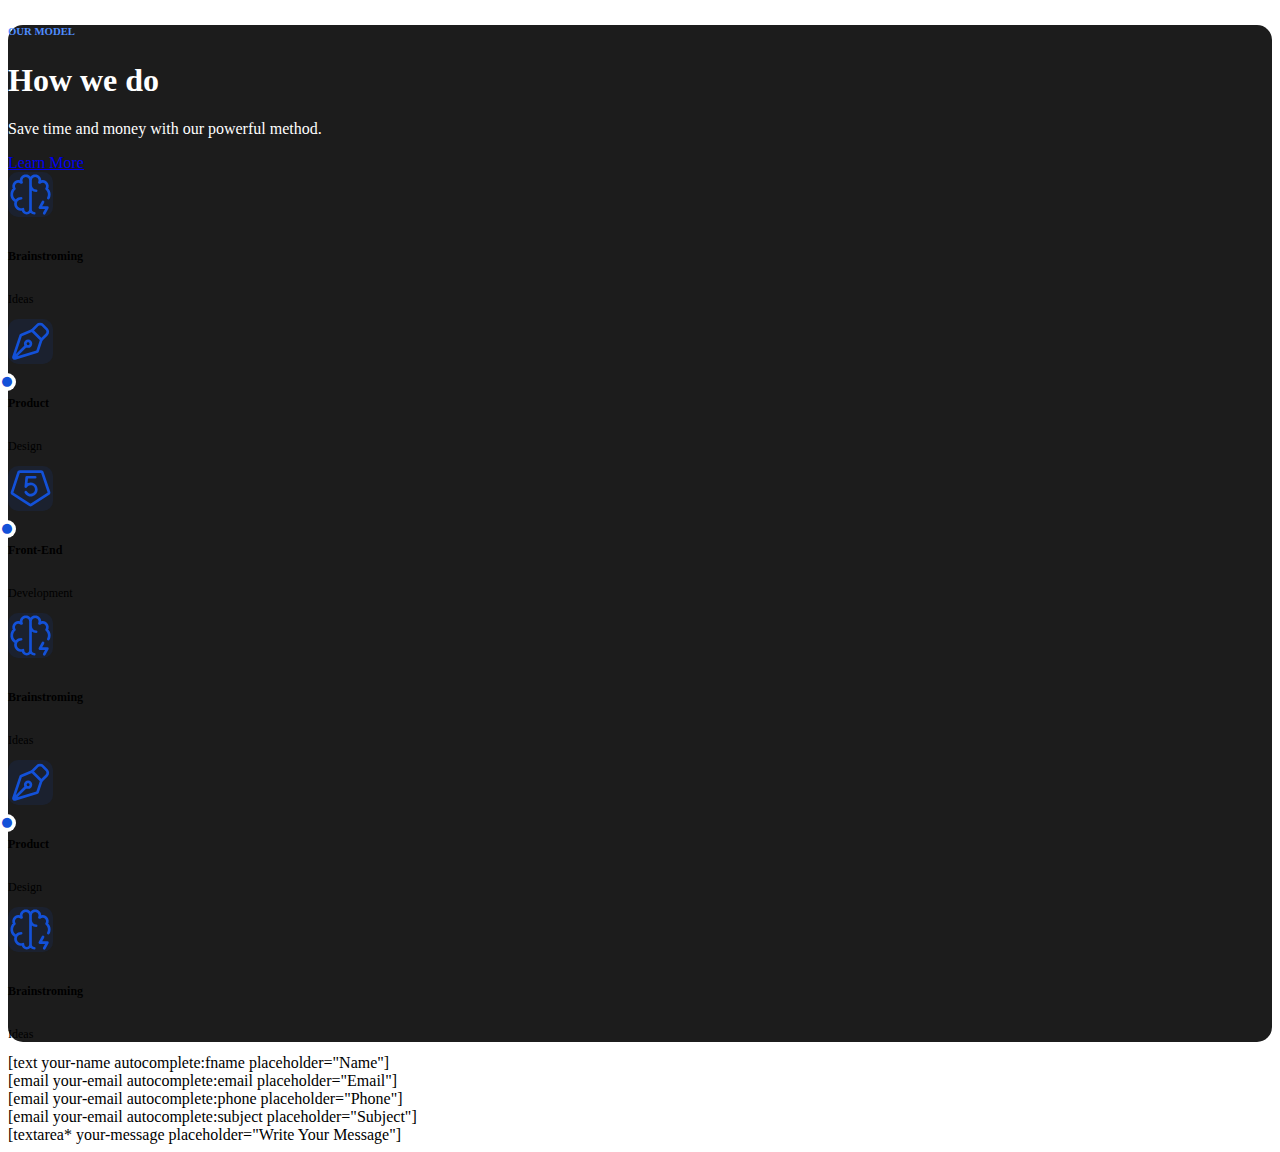
<file: abc.html>
<!DOCTYPE html>
<html lang="en">

<head>
    <meta charset="UTF-8">
    <meta name="viewport" content="width=device-width, initial-scale=1.0">
    <link rel="stylesheet" href="./abc.css">
    <link href="https://cdn.jsdelivr.net/npm/bootstrap@5.1.3/dist/css/bootstrap.min.css" rel="stylesheet"
        integrity="sha384-1BmE4kWBq78iYhFldvKuhfTAU6auU8tT94WrHftjDbrCEXSU1oBoqyl2QvZ6jIW3" crossorigin="anonymous">
    <!-- box icon -->
    <link href='https://unpkg.com/boxicons@2.1.4/css/boxicons.min.css' rel='stylesheet'>
    <!-- line awsome icon -->
    <link rel="stylesheet"
        href="https://maxst.icons8.com/vue-static/landings/line-awesome/line-awesome/1.3.0/css/line-awesome.min.css">
    <title>Document</title>
</head>

<body>

    <section>
        <div class="container">
            <div class="row how p-4">
                <div class="how-sub-img">
                    <!-- <img src="./Images/bg-shape-1.svg" alt=""> -->
                </div>
                <div class="col-sm-12 col-md-12 col-lg-3 col">
                    <div class="how-left">
                        <h6>OUR MODEL</h6>
                        <h1>How we do</h1>
                        <p>Save time and money with our powerful method.</p>
                        <a class="btn btn-primary rounded-pill me-4" href="#" role="button">Learn More </a>
                    </div>
                </div>
                <div class="col-sm-8 col-md-12 col-lg-9 py-5 ">
                    <div class="row d-flex justify-content-center how-sub">
                        <div class="col-sm-3 col-md-4 col-lg-3 col ">
                            <div class="sub-inner bg-white rounded-3 p-3 pb-0  d-flex ">
                                <div>
                                    <img src="./Images/hwd-icon-1.svg " class="p-2" alt="">
                                </div>
                                <div class="ps-3">
                                    <h6>Brainstroming</h6>
                                    <p>Ideas</p>
                                </div>
                                <div class="line">
                                    <!-- <img src="./Images/linenew.png" alt=""> -->
                                </div>
                            </div>

                        </div>
                        <div class="col-sm-3 col-md-4 col-lg-3 col  ">
                            <div class="sub-inner bg-white rounded-3 p-3 pb-0  d-flex">
                                <div>
                                    <img src="./Images/hwd-icon-2.svg " class="p-2" alt="">
                                </div>
                                <div class="ps-3">
                                    <h6>Product</h6>
                                    <p>Design</p>
                                </div>
                                <div class="line">
                                    <i class='bx bxs-circle'></i>
                                    <!-- <img src="./Images/linenew.png" alt=""> -->
                                </div>
                            </div>

                        </div>
                        <div class="col-sm-3 col-md-4 col-lg-3 col  ">
                            <div class="sub-inner bg-white rounded-3 p-3 pb-0  d-flex">
                                <div>
                                    <img src="./Images/hwd-icon-3.svg " class="p-2" alt="">
                                </div>
                                <div class="ps-3">
                                    <h6>Front-End</h6>
                                    <p>Development</p>
                                </div>
                                <div class="line">
                                    <i class='bx bxs-circle'></i>

                                </div>
                                <div class="line-4">
                                    <!-- <img src="./Images/linenew2.png" alt=""> -->
                                </div>
                            </div>

                        </div>
                    </div>

                </div>

                <div class="col-sm-8 col-md-12 col-lg-9  ">
                    <div class="row d-flex justify-content-center how-sub" id="second-how">
                        <div class="col-sm-3 col-md-4 col-lg-3 col ">
                            <div class="sub-inner bg-white rounded-3 p-3 pb-0  d-flex ">
                                <div>
                                    <img src="./Images/hwd-icon-1.svg " class="p-2" alt="">
                                </div>
                                <div class="ps-3">
                                    <h6>Brainstroming</h6>
                                    <p>Ideas</p>
                                </div>
                                <div class="line">
                                    <!-- <img src="./Images/linenew.png" alt=""> -->
                                </div>
                            </div>

                        </div>
                        <div class="col-sm-3 col-md-4 col-lg-3 col  ">
                            <div class="sub-inner bg-white rounded-3 p-3 pb-0  d-flex">
                                <div>
                                    <img src="./Images/hwd-icon-2.svg " class="p-2" alt="">
                                </div>
                                <div class="ps-3">
                                    <h6>Product</h6>
                                    <p>Design</p>
                                </div>
                                <div class="line">
                                    <i class='bx bxs-circle'></i>
                                    <!-- <img src="./Images/linenew.png" alt=""> -->
                                </div>
                            </div>

                        </div>
                    </div>

                </div>

                <div class="col-sm-8 col-md-12 col-lg-9  ">
                    <div class="row d-flex justify-content-center how-sub" id="second-how">
                        <div class="col-sm-3 col-md-4 col-lg-3 col ">
                            <div class="sub-inner bg-white rounded-3 p-3 pb-0  d-flex ">
                                <div>
                                    <img src="./Images/hwd-icon-1.svg " class="p-2" alt="">
                                </div>
                                <div class="ps-3">
                                    <h6>Brainstroming</h6>
                                    <p>Ideas</p>
                                </div>
                                <div class="line">
                                    <!-- <img src="./Images/linenew.png" alt=""> -->
                                </div>
                            </div>
                        </div>
                    </div>
                </div>
            </div>
        </div>
    </section>






    <div class="contact-page">
        <div class="contact">
            <div class="contact-form">
                <div class="fname">
                    <label>
                       [text your-name autocomplete:fname placeholder="Name"]                        
                    </label>
                </div>
                <div class="email-add">
                    <label> 
                        [email your-email autocomplete:email placeholder="Email"]                        
                    </label>
                </div>
                <div class="phone">
                    <label>
                        [email your-email autocomplete:phone placeholder="Phone"]                      
                    </label>
                </div>
                <div class="subject">
                    <label>
                        [email your-email autocomplete:subject placeholder="Subject"]                      
                    </label>
                </div>
            </div>
            <div class="contact-msg">
                <div class="message">
                    <label> 
                        [textarea* your-message placeholder="Write Your Message"] </label>
                </div>
            </div>
        </div>
    </div>

















    <script src="https://cdn.jsdelivr.net/npm/bootstrap@5.1.3/dist/js/bootstrap.bundle.min.js"
        integrity="sha384-ka7Sk0Gln4gmtz2MlQnikT1wXgYsOg+OMhuP+IlRH9sENBO0LRn5q+8nbTov4+1p"
        crossorigin="anonymous"></script>
</body>

</html>
</file>
<file: CSS/style.css>
*{
    box-sizing: border-box !important;
    /* overflow: hidden; */
}


/* navbar start */

/* navbar hover start */
.dropdown:hover>.dropdown-menu {
    display: block;
}

.dropdown>.dropdown-toggle:active {
    pointer-events: none;
}

/* navbar hover end */
.collapse .navbar-nav li button,.dropdown-menu ul li,.dropdown-menu li a {
    font-size: 13px !important;
}
.nav-call h6 {
    margin-top: -5px !important;
    font-size: 12px !important;
}

.nav-call h5 {
    font-size: 10px !important;
}

.nav-line {
    border: 1px solid #d9d9d9 !important;
    height: 25px !important;
    margin-right: 30px !important;
}

.main {
    border: 1px solid #b1acac !important;
    width: 100% !important;
    margin-top: 50px !important;
}


/* navbar end */


/* main banner start */
.main-banner {
    background: linear-gradient(180deg, rgb(243 246 253 / 70%) 0%, rgba(243, 246, 253, 0) 86.26%) !important;
    padding-top: 80px !important;
    padding-bottom: 20px !important;
}

/* left-banner start */
.left-banner p {
    font-size: 14px !important;
    color: #1351d8 !important;
}

.left-banner h1 {
    font-size: 55px !important;

}

/* left-banner end */

/* right banner start */
.sub-banner img {
    height: 40px !important;
    border-radius: 20px !important;
}

.right-text p {
    margin-top: -5px !important;
}

.right-text p,
.right-text h6 {
    font-size: 13px !important;
}

.right-banner {
    position: relative !important;
}

.sub-banner {
    position: absolute !important;
    bottom: 0px !important;
    width: 48% !important;
    padding: 20px 40px !important;
    box-shadow: 0px 4px 20px 5px rgba(0, 0, 0, 0.03) !important;
    border-radius: 10px !important;
    background: #ffffff !important;
}

.expert {

    padding: 25px 40px !important;
    box-shadow: 0px 4px 20px 5px rgba(0, 0, 0, 0.03) !important;
    border-radius: 10px !important;
    background: #ffffff !important;
}

.expert img {
    height: 35px !important;
    border: 2px solid white;
}

.expert span,
.review span {
    color: #1351d8 !important;
}

.expert h6 a {
    font-size: 12px !important;
    color: black !important;
    text-decoration: none !important;
}

.expert .img-3,
.expert .img-2,
.expert .img-1 {
    margin-left: -10px !important;
    border: 2px solid white !important;
    border-radius: 30px !important;
}

.review {
    padding: 20px 40px !important;
    box-shadow: 0px 4px 20px 5px rgba(0, 0, 0, 0.03) !important;
    border-radius: 10px !important;
    background: #ffffff !important;
}

.review h6 {
    font-size: 12px !important;
}

.review img {
    height: 20px !important;
}

.review h5 {
    font-size: 13px !important;
}

.review i {
    font-size: 13px !important;
    color: #ffd600 !important;
}

/* right banner end */

/* main banner end */

/* swiper slider start */
html,
body {
  position: relative;
  height: 100%;
}

body {
 
  margin: 0;
  padding: 0;
}

.swiper {
  width: 100% !important;
  height: 100% !important;
}

.swiper-slide {
  text-align: center !important;
  font-size: 18px !important; 
  display: flex !important;
  justify-content: center !important;
  align-items: center !important;
  background: #fff !important;
  padding: 30px !important;
  border-radius: 10px !important;
  box-shadow: 0px 4px 20px 5px rgba(0,0,0,0.03) !important;
}

.swiper-slide img {
  display: block !important;
  width: auto !important;
  height: 25px !important;
  object-fit: cover !important;
}
/* swiper slider end */

/* how we do start */
    /* left */
.how {
    background-color: #1c1c1c;
    border-radius: 15px;
    position: relative;
}

.how-sub-img img {
    position: absolute;
    bottom: 0;
    left: 0;
    height: 400px !important;
}

.how-left h6 {
    color: #4f8dff;
}

.how-left h1,
.how-left p {
    color: #ffffff;
}

.how-left a {
    margin-top: 200px !important;
}

    /* left end */
    /* right */
.sub-inner {
    position: relative;


}
#second-how{
    margin-top: 50px !important;
}
.how-sub{
    gap: 50px;
}
.sub-inner img {
    height: 45px !important;
    background-color: rgb(19 81 216 / 10%) !important;
    border-radius: 10px;
}

.sub-inner h6,
.sub-inner p {
    font-size: 12px;
}
#line-mob i,#line-mob-2 i{
    opacity:0;
}
.line i {
    position: absolute;
    left: -10px !important;
    top: 40%;
    font-size: 12px !important;
    padding: 3px;
    border-radius: 50%;
    color: #1351d8 !important;
    background-color: #ffffff;
    
}
#line-5{
    opacity: 0 !important;
}
.line img {
    position: absolute !important;
    width: 168px !important;
    height: 1px !important;
    top: 50% !important;
    overflow: hidden !important;

}
.line-4 img{
    position: absolute !important;
    left: 47px !important;
    width: 150px !important;
    height: 124px !important;
    top: 50% !important;
    overflow: hidden !important;
    color: #f3f6fd !important;
    background-color: transparent !important;

}
.line-5 img{
    position: absolute !important;
    left: 0 !important;
    margin-left: -40px;
    width:164px !important;
    height: 124px !important;
    top: 50% !important;
    overflow: hidden !important;
    color: #f3f6fd !important;
    background-color: transparent !important;

}
.line-2 i {
    position: absolute;
    right: -10px !important;
    top: 40%;
    font-size: 12px !important;
    padding: 3px;
    border-radius: 50%;
    color: #1351d8 !important;
    background-color: #ffffff;
    overflow: hidden !important;
}

    /*right end */

/* how we do end */

/* service start */
.service-heading h6 {
    color: #4f8dff;
    font-size: 13px;
}

.service {
    box-shadow: 0px 4px 20px 5px rgba(0, 0, 0, 0.03);
    border-radius: 10px;
    background: #ffffff;
    font-size: 13px !important;
}

.service img {
    height: 36px !important;
}

/* service end */

/* our product start */
.product-section {
    background-color: #f3f6fd;
    padding: 100px;
   max-height: 750px !important;
   
}

.product-heading h6 {
    color: #4f8dff;
    font-size: 13px;
}

.product-item {
    box-shadow: 0px 4px 20px 5px rgba(0, 0, 0, 0.03);
    border-radius: 10px;
    background: #ffffff;
    font-size: 13px !important;
    overflow: hidden;
}

.product-item img {
    height: 36px !important;
}

.nav-pills .nav-link.active{
    
    background-color: rgb(28 28 28 / 80%) !important;
    
    border: none;
}
.nav-pills{
    border-radius: 10px;
    justify-content: space-evenly;
}
.nav-pills button{
    color: black;
    font-size: 14px !important;
}
.tab-images {
    position: relative;
    background-color: white;
    overflow: hidden;
    border-radius: 10px;
    width: 100%;
}
.tab-img button{
    position: absolute;
    top: 20px !important;
    left: 20px !important;
}
.tab-img {
    position: relative;
    width: 100%;
    box-shadow: 0px 4px 20px 5px rgba(0, 0, 0, 0.03);
}

.tab-img img {
    height: 320px !important
}
.blue-snap,.article,.product-item{
    position: relative !important;
}
.product-item button,.article-detail button,.blue-snap button{
    position: absolute;
    bottom: 30px !important;
    right: 30px !important;
    border-radius: 50% !important;
    font-size: 20px;
  
}

/* our product end */

/* timeline start */
.timeline-section{
    padding: 80px !important;
}
.time-line-left-side h6 {
    color: #4f8dff;
    font-size: 13px;
}
.check-time p i{
    color: blue !important;
}
.number{
    background: #f3f6fd;
    padding:14px !important;
    border-radius: 50% !important;
}
.timeline-sub{
    position: relative !important;
    background-color: #f3f6fd !important;
    border-radius: 10px !important;
    padding: 25px;
    margin: 0 !important;
}
.timeline-images img{
    position: absolute;
    left:25px !important;
    top: 35px !important;
    height: 105px;
}
.timeline-images{
    position: absolute;
    left:-100px !important;
    top: 50px !important;
}
.timeline-images-2 img{
    position: absolute;
    right:25px !important;
    top: 35px !important;
    height: 105px;
}
.timeline-images-2{
    position: absolute;
    right:-96px !important;
    top: 50px !important;
}
.timeline-images span,.timeline-images-2 span{
    color: #1351d8;
}
.timeline-sub:hover{
    background-color: #1c1c1c !important;   
    color: white;
}
.timeline-sub h6{
    font-size: 14px !important;
}
.timeline-sub p{
    font-size: 12px !important;
}
/* timeline end */

/* second slider start */
.carousel-inner{
    background-color:#1c1c1c !important ;
}
.test-img img{
    height: 60px !important;
    border-radius: 50% !important;
}
.carousel-inner{
    border-radius: 15px !important;
}
.carousel-item{
  position: relative !important;
   
}
.carousel-caption{    
    position: absolute;
    /* text-align: left; */
    top: 150px !important;
    left:110px !important;
}
.carousel-caption button{  
    position: absolute;
    top: -60px !important;
    left:0px !important;
}

/* second slider end */

/* project-section start */
.project-section{
    background-color: rgb(19 81 216 / 5%) !important;
    padding: 120px 0px !important;
}
.project-left h6 {
    color: #4f8dff;
    font-size: 13px;
}
.project-left{
    padding-left: 70px !important;
}
    /* slider start */
    html,
    body {
      position: relative !important;
      height: 100% !important;
    }
    .myslider {
      width: 100% !important;
      height: 100% !important;
      padding-left: 50px !important;
    }

    .slider-images {
    
      text-align: center !important;
      font-size: 18px !important;
      background:transparent !important;
      display: flex !important;
      /* justify-content: center; */
      align-items: center !important;
      
    }

    .slider-images img {
      display: block !important;
      width: 35% !important;
      height: auto !important;
      object-fit: cover !important;
    }
    /* slider end */

/* project-section end */

/* articles-section start */
.articles-section{
    padding: 100px 0px !important;
}
.article-heading h6 {
    color: #4f8dff;
    font-size: 13px;
}
.article-heading h2 {
    padding-right: 150px !important;
    font-weight: bold;
}
/*  */
.article{
    background: #1c1c1c !important;
    border-radius: 10px !important;
    padding: 20px 10px !important;
    margin: 0px !important;
}
.article-img img{
    height: 100%;
    width: 100%;
    border-radius: 10px !important;
}
.article-detail{
    padding: 20px 80px 0px 20px !important;
}
.article-detail h6 {
    color: #4f8dff;
    font-size: 13px;   
}
.article-detail h5{
    color: #fff;   
}
.article-detail p{
    color: #b5a8a8;   
}

.my-line{
    color: #b5a8a8;
    width: 100%;
    height: 2px;
    text-align: left;
}
    /* bluebase and snap start */
.blue-snap{
    background: #e7eeff;
    padding: 20px 20px 120px 20px !important ;
    border-radius: 10px !important;
}
.blue-snap img{
    border-radius: 10px !important;
    margin-bottom: 50px;
}
.blue-snap h6,.feature-right h6 {
    color: #4f8dff;
    font-size: 13px;   
}
.blue-snap-text{
    padding-right: 90px !important;
}
.blue-icon i{
    color: blue !important;
}

.article-img,.blue-snap-images{
    overflow: hidden !important;
    
}
.article-img img:hover,.blue-snap-images img:hover{
    transform: scale(1.1) !important;
    transition: all 0.5s !important;
    
}
    /* bluebase and snap end */
/* articles-section end */

/*  Featured section start  */
.feature-section{
    background: #1c1c1c !important;
    padding: 100px 0px !important;
}
.feture-images {
    gap: 20px !important;
}
.feature-sub img{
    height: auto;
    width: auto;
    
}
.feature-sub{
    position: relative;
}
.feature-sub h3{
    position: absolute;
    top:30px !important;
    left:30px !important;
    font-size: 25px !important;
    font-weight: bold !important;
}
.feature-right{
    padding: 0px 70px !important;
    color: #fff !important;
}
.feature-right-icon i{
    color: #4f8dff !important;
}
.store{
    gap: 10px !important;
}

.store i{
    font-size: 14px !important;
}

/*  Featured section start  */

/* contact section start */
.contact-section{
    padding: 100px 0px !important;
}
.contact-left,.contact-center,.contact-right{
    background: #f3f6fd !important;
    border-radius: 10px !important;
}
.contact{
    /* gap: 20px; */
}
.contact-left h6{
    color: #4f8dff;
    font-size: 13px;   
}
.contact-left{
    padding: 75px 50px 68px 50px !important;
}

.contact-form label,.contact-form input,.contact-form select{
    font-size: 14px !important;
}
.submit{
    width: 100% !important;
}

    /* contact-center */

.contact-center{
    padding: 75px 40px 50px 40px !important;
}
.contact-center p{
    color: #4f8dff;
    font-size: 13px;   
}

    /* contact-right */
.contact-right{
    padding: 75px 40px 33px 40px !important;
}
.contact-right img{
   height: 40px !important;  
}
.contact-right p{
    font-size: 13px;
}
.social-media li{
    padding-bottom: 13px;
    font-size: 13px;
    /* padding-top: -15px !important; */
}
.social-media i{
    font-size: 25px !important;
}
/* contact section end */

/* footer-section start */
.footer-section{
    background: #1c1c1c !important;
    padding: 80px 0px 50px 0px !important;
}
.footer-images,.right-footer-detail{
    gap: 50px;
}
.footer-images img{
    width: 70px !important;
    height: auto;
}

.right-footer{
    color: #fff;
    padding-left:120px !important;
}
.right-footer-detail p{
    font-size: 13px !important;
    margin-top: -15px !important;
}

.footer-btm li a{
    color:rgba(255 255 255 / 80%) !important;
    font-size: 13px !important;
}
.footer-btm li a:hover{
    color:white !important;    
}
.call{
    padding-left: 140px !important ;
}
.footer-social i,.footer-social p{
    color:rgba(255 255 255 / 80%) !important;
   
}
.footer-social i:hover,.footer-social p:hover{
    color:white !important;    
}
.footer-section{
    position:relative !important;
}
.footer-bg img{
    position: absolute !important;
    bottom: 0px !important;
    right: 0px !important;
}
.my-line-2{
    position: absolute !important;
    border-left: 1px solid #b5a8a8 !important;
    height: 330px !important;
    top: -50px !important;
    left: 0px !important;
    
}
.my-line-3{
    position: absolute !important;
    border-left: 1px solid #b5a8a8 !important;
    height: 230px !important;
    top: -20px !important;
    left: 0px !important;
}
.right-footer,.call{
    
    position: relative;
}

/* footer-section end */
</file>
<file: CSS/mobile-view-media-query.css>
@media (max-width: 576px) {
    .nav-call,.nav-btn button,.nav-line{
        display: none !important;
    }
    .left-banner h1 {
        font-size: 35px !important;
    }

    .left-banner h5 {
        font-size: 14px !important;
    }

    .sub-banner {
        position: inherit !important;
        width: 100% !important;
    }

    .banner-img {
        display: none !important;
    }

    /* how we do start */
    .line,.line-2 i{
        display: none !important;
    }
    #line-5{
        opacity: 1 !important;
    }
    .how-left a {
        margin-top: 40px !important;
    }
    .how {
        position: relative;
        padding: 10px !important;
    }    
    .how-sub-img img {
        position: absolute;
        bottom: 0;
        left: 0;
        height: 100px !important;
    } 
    .how-sub{
        padding: 0px 70px !important;
      
    }
    .sub-inner {
        position: relative;
        margin:0px 0px !important;
        padding: 0;
    }    
    .sub-inner img {
        height: 40px !important;
    }    
    .line-4 img {
        position: absolute !important;
        left: 35px !important;
        width: 170px !important;
        height: 122px !important;
        top: 50% !important;   
    }
    .line-5 img{
        position: absolute !important;
        left: 0 !important;
        margin-left: -40px;
        width:180px !important;
        height: 122px !important;
        top: 50% !important;
    }  
    #line-mob i {
        opacity:1;
        position: absolute;
        right: -10px !important;
        top: 40%;
        font-size: 12px !important;
        padding: 3px;
        border-radius: 50%;
        color: #1351d8 !important;
        background-color: #ffffff;
        overflow: hidden !important;
    }  
    #line-mob-2 i{
        opacity:1;
        position: absolute;
        left: -10px !important;
        top: 40%;
        font-size: 12px !important;
        padding: 3px;
        border-radius: 50%;
        color: #1351d8 !important;
        background-color: #ffffff;
        
    }
  

    /* how we do end */
    /* services start */
    .services {
        display: block !important;
    }

    .service-heading h1 {
        font-size: 40px !important;
        padding-right: 80px !important;
    }

    /* .product-section */
    .product-section {
        padding: 30px 0px !important;
        max-height: 1550px !important;
    }

    .nav-item button {
        margin: 0px 30px !important;
    }

    .timeline-section {
        margin-top: 50px !important;
        padding: 0px 20px !important;
    }





    /* timeline start */
    .time{
        padding:20px 20px 20px 100px !important;
        overflow: hidden;
    }
    .timeline-section {
        padding: 0px !important;
    }
   .line-ln{
    justify-content:end !important;
   }
      .timeline-sub {
        position: relative !important;
        background-color: #f3f6fd !important;
        border-radius: 10px !important;
        padding: 25px;
        margin: 0 !important;
    }
    .timeline-images img {
        position: absolute;
        left: 24px !important;
        top: 35px !important;
        height: 105px;
    }
    .timeline-images {
        position: absolute;
        left: -80px !important;
        top: 45px !important;
    }
    .timeline-images-2 img {
        position: absolute;
        left: 22px !important;
        top: 35px !important;
        height: 105px;
    }
    .timeline-images-2 {
        position: absolute;
        left: -80px !important;
        top: 50px !important;
    }
    /* timeline end */





    /* second slider start */
 
    .test-img img {
        height: 30px !important;
        border-radius: 50% !important;
    }
    .carousel-inner {
        height: 600px;
    }
    .carousel-item{
        position: relative !important;
         
      }
      .slider-img img{
        bottom: 0 !important;
        left: 0;
      }
      .carousel-caption{    
          position: absolute;
          text-align: left;
          top: 50px !important;
          left:20px !important;
      }
      .carousel-caption button{  
          position: absolute;
          top: 30px !important;
          left:20px !important;
      }

    /* second slider end */

    /* project start */
    .project-section {
        padding: 40px 0px !important;
    }

    .project-left {
        padding-left: 0px !important;
    }

    /* article start */
    .articles-section {
        padding: 40px 0px !important;
    }

    .article-heading h2 {
        padding-right: 10px !important;
        font-size: 35px;
    }

    .article-detail {
        padding: 40px 80px 0px 10px !important;
    }

    .blue-snap-text {
        padding-right: 0px !important;
    }

    /* .blue-icon{
       display: block !important;
       width: 100% !important;
    } */
    .blue-snap {
        margin-bottom: 20px !important;
    }

    /* feature start */
    .feature-sub img {
        height: auto !important;
        width: auto !important; 
        margin-top: 20px;

    }
    
    .feature-sub{margin-top: 20px;}
    .feature-right {
        padding: 20px 10px !important;
    }

    .feature-right h2 {
        font-size: 35px !important;
    }

    .store {
        display: block !important;
    }

    .store button {
        
        margin-top: 20px !important;
    }

    /* contact start */
    .contact-center {
        margin: 20px 0px !important;
    }

    /* footer start */
    .fooetr-line {
        padding-left: 20px !important;
    }

    .right-footer {

        padding: 20px 10px !important;
    }

    .my-line-2,
    .my-line-3 {
        display: none !important;
    }

    .call {
        padding-left: 10px !important;
    }

    .footer-social {
        /* text-align: center !important; */
    }
}
</file>
<file: CSS/tablet-view-media-query.css>
@media (min-width: 577px) and (max-width: 768px) {

    .nav-call,
    .nav-btn button,
    .nav-line {
        display: none !important;
    }

    .left-banner h1 {
        font-size: 45px !important;
    }

    .left-banner h5 {
        font-size: 18px !important;
        padding-right: 150px !important;
        line-height: 30px;
    }

    .how-left a {
        margin-top: 40px !important;
    }

    .how {
        position: relative;
        padding: 20px !important;
    }

    .how-sub-img img {
        position: absolute;
        bottom: 0;
        left: 0;
        height: 100px !important;
    }

    .how-sub {
        padding-right: 15px !important;
        gap: 0px !important;
    }

    /* left end */
    /* right */
    .sub-inner {
        position: relative;
    }

    .sub-inner img {
        height: 40px !important;
    }

    .line i {
        position: absolute;
        left: -10px !important;
        top: 40%;
    }

    .line img {
        position: absolute !important;
        width: 168px !important;
        height: 1px !important;
        top: 50% !important;
    }

    .line-4 img {
        position: absolute !important;
        left: 50px !important;
        width: 170px !important;
        height: 122px !important;
        top: 50% !important;
    }

    .line-5 img {
        position: absolute !important;
        left: 0 !important;
        margin-left: -40px;
        width: 180px !important;
        height: 122px !important;
        top: 50% !important;
    }

    .line-2 i {
        position: absolute;
        right: -10px !important;
        top: 40%;
        font-size: 12px !important;
        padding: 3px;
        border-radius: 50%;
    }

    /* timeline start */
    .timeline-section {
        padding: 0px !important;
    }
   .line-ln{
    justify-content: end !important;
    margin-left: 70px !important;
   }
      .timeline-sub {
        position: relative !important;
        background-color: #f3f6fd !important;
        border-radius: 10px !important;
        padding: 25px;
        margin: 0 !important;
    }
    .timeline-images img {
        position: absolute;
        left: 24px !important;
        top: 35px !important;
        height: 105px;
    }
    .timeline-images {
        position: absolute;
        left: -90px !important;
        top: 45px !important;
    }
    .timeline-images-2 img {
        position: absolute;
        left: 22px !important;
        top: 35px !important;
        height: 105px;
    }
    .timeline-images-2 {
        position: absolute;
        left: -90px !important;
        top: 50px !important;
    }
    .timeline-section {
        padding: 50px 20px !important;
    }
    /* timeline end */

    .product-section {
        padding: 40px 0px !important;
        max-height: 1000px !important;
    }

    .product-item {
        margin-top: 20px !important;
    }

   

    .carousel-inner {
        height: 500px;
    }

    .project-section {
        padding: 40px 20px !important;
    }

    .project-left {
        padding-left: 0px !important;
    }

    .blue-snap {
        padding: 0px 20 !important;
        margin-bottom: 20px;
    }

    .my-icon {
        display: flex !important;
        padding: 0px !important;
        width: 100% !important;
    }

    .blue-icon {
        margin-left: -20px !important;
    }

    .feature-section {
        background: #1c1c1c !important;
        padding: 50px 0px !important;
    }

    .feature-right {
        padding: 30px 0px !important;
    }

    .contact-center {
        margin: 20px 0px !important;
    }

    .footer-btm {
        margin: 0;
        margin-bottom: 40px !important;

    }

    #fb {
        margin-top: 0px !important;
        margin-left: 150px;
    }

    .right-footer {
        padding: 30px 0px !important;
    }

    .my-line-2,
    .my-line-3 {
        display: none !important;
    }

    .call {
        display: flex;
        padding-left: 10px !important;
    }
}
</file>
<file: abc.css>
@media (max-width: 576px){
    .how-sub{
    padding:0px 70px !important;
}
/* #second-how{
    margin-top: 50px !important;
} */

}


/* how we do start */
    /* left */
    .how {
        background-color: #1c1c1c;
        border-radius: 15px;
        position: relative;
    }
    
    .how-sub-img img {
        position: absolute;
        bottom: 0;
        left: 0;
        height: 400px !important;
    }
    
    .how-left h6 {
        color: #4f8dff;
    }
    
    .how-left h1,
    .how-left p {
        color: #ffffff;
    }
    
    .how-left a {
        margin-top: 200px !important;
    }
    
        /* left end */
        /* right */
    .sub-inner {
        position: relative;
    
    
    }
    .how-sub{
        gap: 50px;
    }
    .sub-inner img {
        height: 45px !important;
        background-color: rgb(19 81 216 / 10%) !important;
        border-radius: 10px;
    }
    
    .sub-inner h6,
    .sub-inner p {
        font-size: 12px;
    }
    
    .line i {
        position: absolute;
        left: -10px !important;
        top: 40%;
        font-size: 12px !important;
        padding: 3px;
        border-radius: 50%;
        color: #1351d8 !important;
        background-color: #ffffff;
        
    }
    
    .line img {
        position: absolute !important;
        width: 168px !important;
        height: 1px !important;
        top: 50% !important;
        overflow: hidden !important;
    
    }
    .line-4 img {
        position: absolute !important;
        left: 50px !important;
        width: 150px !important;
        height: 122px !important;
        top: 50% !important;
        overflow: hidden !important;
        color: #f3f6fd !important;
        background-color: transparent !important;
    
    }
    .line-5 img{
        position: absolute !important;
        left: 0 !important;
        margin-left: -40px;
        width:160px !important;
        height: 122px !important;
        top: 50% !important;
        overflow: hidden !important;
        color: #f3f6fd !important;
        background-color: transparent !important;
    
    }
    
    .line-2 i {
        position: absolute;
        right: -10px !important;
        top: 40%;
        font-size: 12px !important;
        padding: 3px;
        border-radius: 50%;
        color: #1351d8 !important;
        background-color: #ffffff;
        overflow: hidden !important;
    }
</file>
